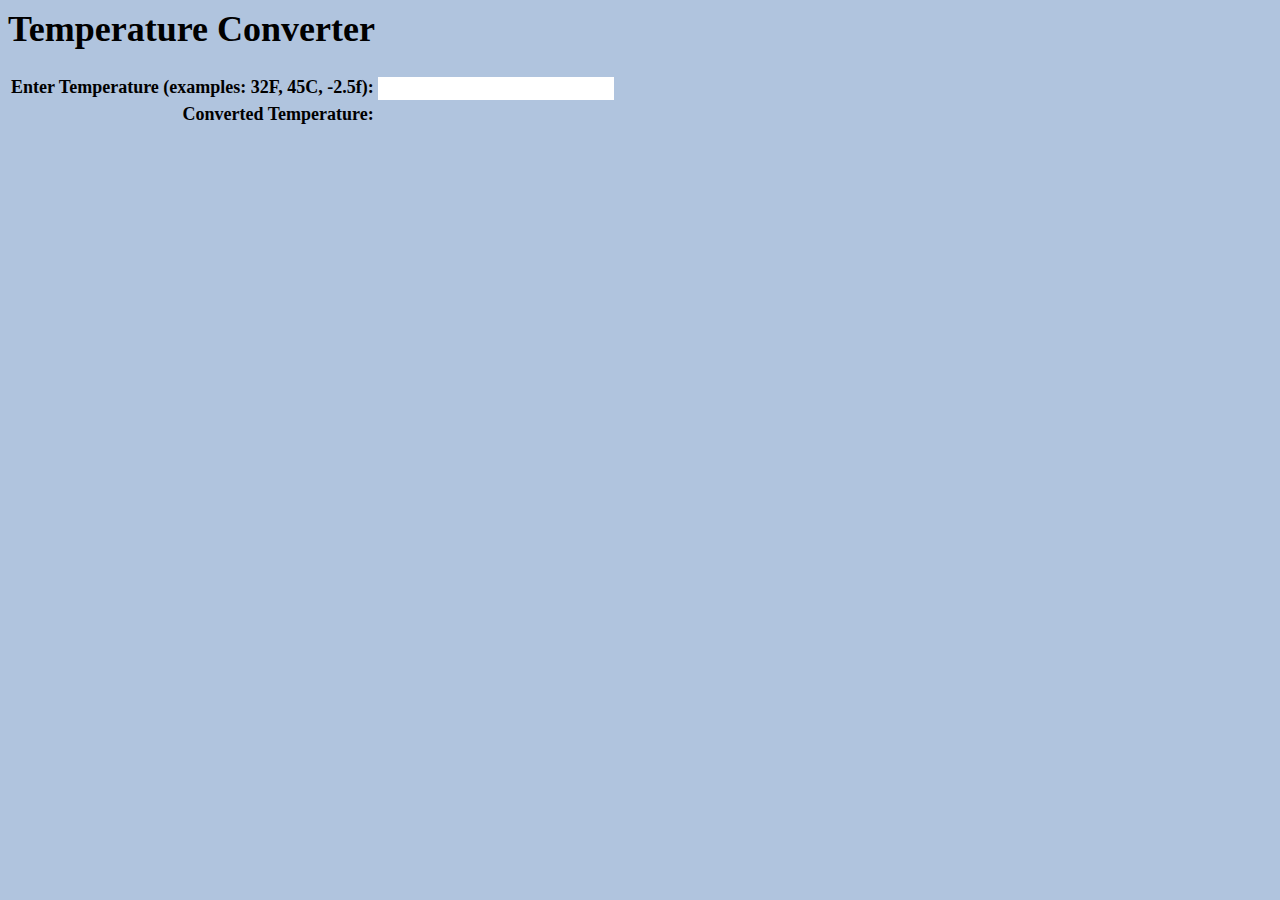
<file: etsii-ull-grado-pl-1-temperature/index.html>
<html>
  <head>
      <meta http-equiv="Content-Type" content="text/html; charset=UTF-8">
      <title>JavaScript Temperature Converter</title>
      <link href="global.css" rel="stylesheet" type="text/css">

     <script type="text/javascript" src="temperature.js"></script>
  </head>
  <body>
    <h1>Temperature Converter</h1>
    <table>
      <tr>
        <th>Enter  Temperature (examples: 32F, 45C, -2.5f):</th>
        <td><input id="original" onchange="calculate();"></td> <!onchange hace que la cajita del input cambie> 
      </tr>
      <tr>
        <th>Converted Temperature:</th>
        <td><span class="output" id="converted"></span></td> <!span no tiene efecto sobre el contenido, servira para algo adicional>
      </tr>
    </table>
  </body>
</html>
</file>
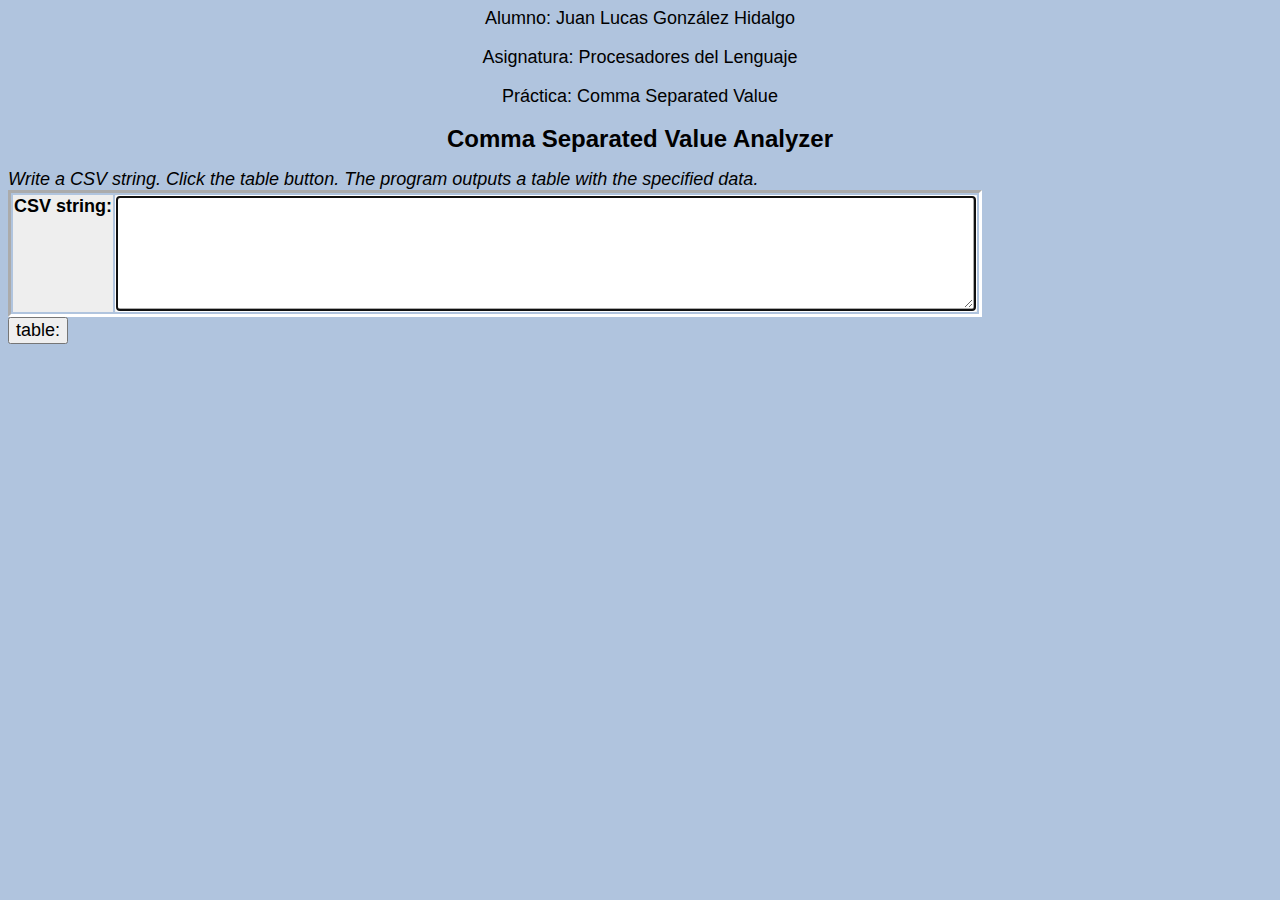
<file: etsii-ull-grado-pl-2-csv/index.html>
<html>
  <head>
     <meta http-equiv="Content-Type" content="text/html; charset=UTF-8">
     <title>CSV Analyzer</title>
     <link href="global.css" rel="stylesheet" type="text/css">

     <script type="text/javascript" src="lib/underscore.js"></script>
     <script type="text/javascript" src="lib/jquery.js"></script>
     <script type="text/javascript" src="csv.js"></script>
  </head>
  <body>
    <p ALIGN=CENTER> Alumno: Juan Lucas González Hidalgo </p>
    <p ALIGN=CENTER> Asignatura: Procesadores del Lenguaje </p>
    <p ALIGN=CENTER> Práctica: Comma Separated Value </p>
    <h1>Comma Separated Value Analyzer</h1>
    <div>
      <i>Write a CSV string. Click the table button. The program outputs a table with the specified data.</i>
    </div>
    <table>
      <tr>
        <th>CSV string:</th> <!-- autofocus attribute is HTML5 -->
        <td><textarea autofocus cols = "80" rows = "5" id="original"></textarea></td> <!--Autofocus HTML5 y hace que el cursor este posicionado en donde queremos. -->
      </tr>
    </table>
    <button type="button">table:</button><br>
    <span class="output" id="finaltable"></span>
  </body>
</html>
</file>
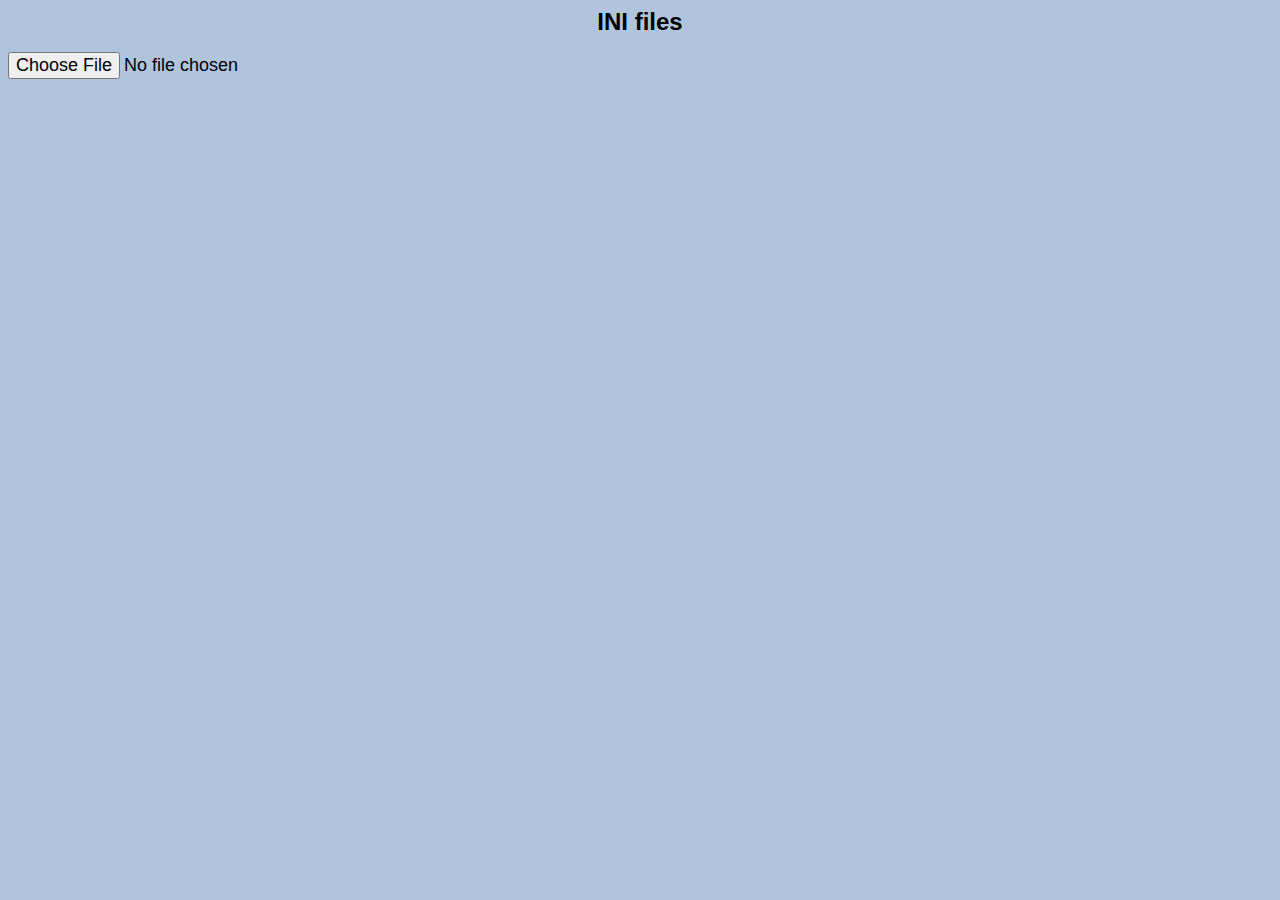
<file: etsii-ull-grado-pl-4-ini/index.html>
<html>
  <head>
     <meta http-equiv="Content-Type" content="text/html; charset=UTF-8">
     <title>INI files</title>
     <link href="global.css" rel="stylesheet" type="text/css">

     <script type="text/javascript" src="lib/underscore.js"></script>
     <script type="text/javascript" src="lib/jquery.js"></script>
     <script type="text/javascript" src="ini.js"></script>
  </head>
  <body>
    <h1>INI files</h1>
    <input type="file" id="fileinput" />  <!-- (fileinput) -->
    <div id="out" class="hidden">
    <table>
      <tr><th>Original</th><th>Tokens</th></tr>
      <tr>
        <td>
          <pre class="input" id="initialinput"></pre>  <!-- Poner nombre del fichero un identificador (initialinput)-->
        </td>
        <td>
          <pre class="output" id="finaloutput"></pre>  <!-- Nombre del fichero de salida, identificador (finaloutput)-->
        </td>
      </tr>
    </table>
    </div>
  </body>
</html>
</file>
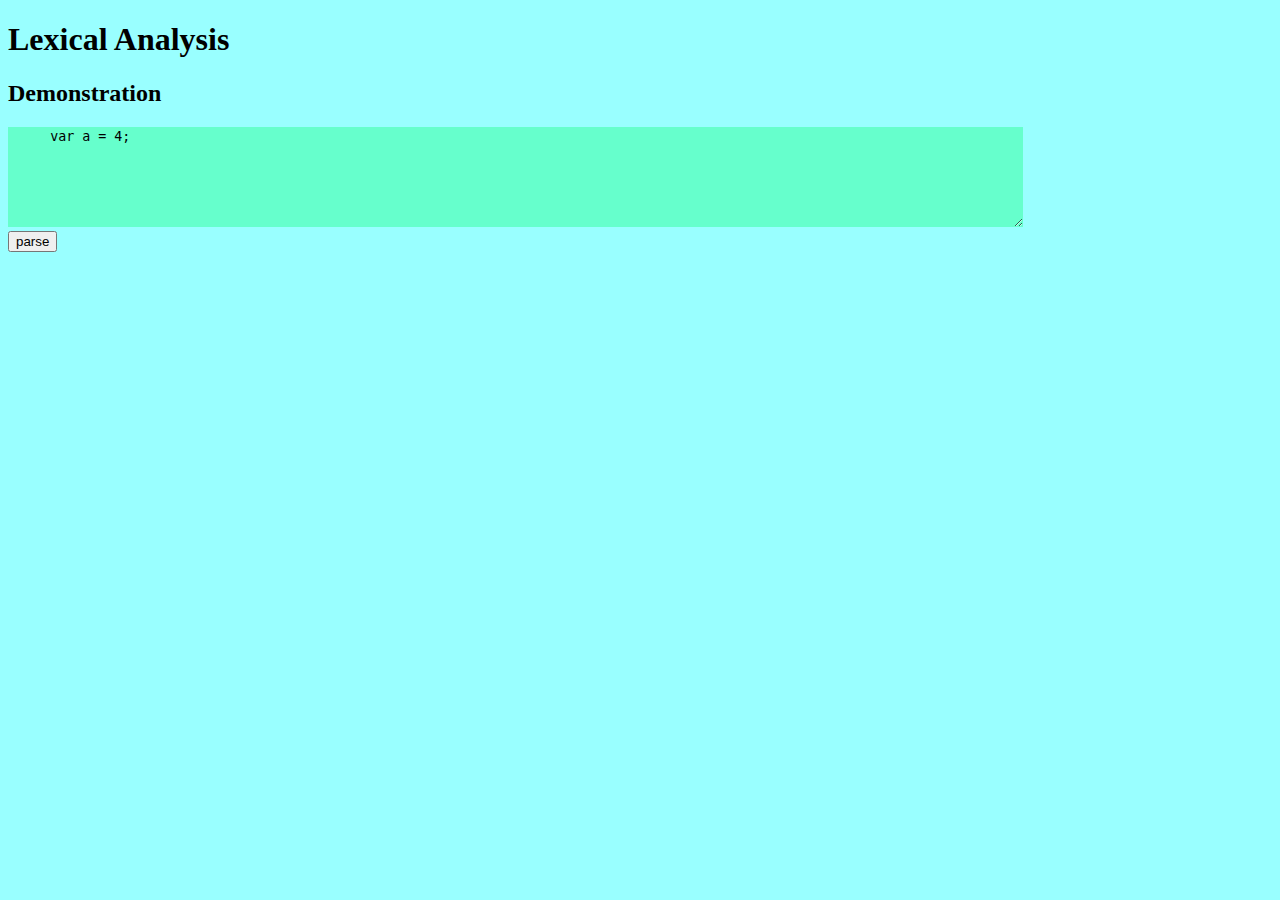
<file: etsii-ull-grado-pl-5-analizadorlexico/index.html>
<!DOCTYPE html>
<html>
<head>
   <title>Top Down Operator Precedence</title>
   <link href="global.css" rel="stylesheet" type="text/css">
   <script src="parse.js"></script>
   <script src="tokens.js"></script>
   <script src="main.js"></script>
</head>
     <! -- var a = "hello"; // initialize a -->
     <! -- var b = (a <= 1)*5; /* initialize b  */ -->
<body>
  <h1>Lexical Analysis</h1>
  <h2>Demonstration</h2>
  <textarea id="INPUT">
     var a = 4;
  </textarea>
  <br>
  <input id="PARSE" value=parse type=button> <!-- PARSE -->
  <pre id="OUTPUT"></pre> <!-- OUTPUT -->
</body>
</html>
</file>
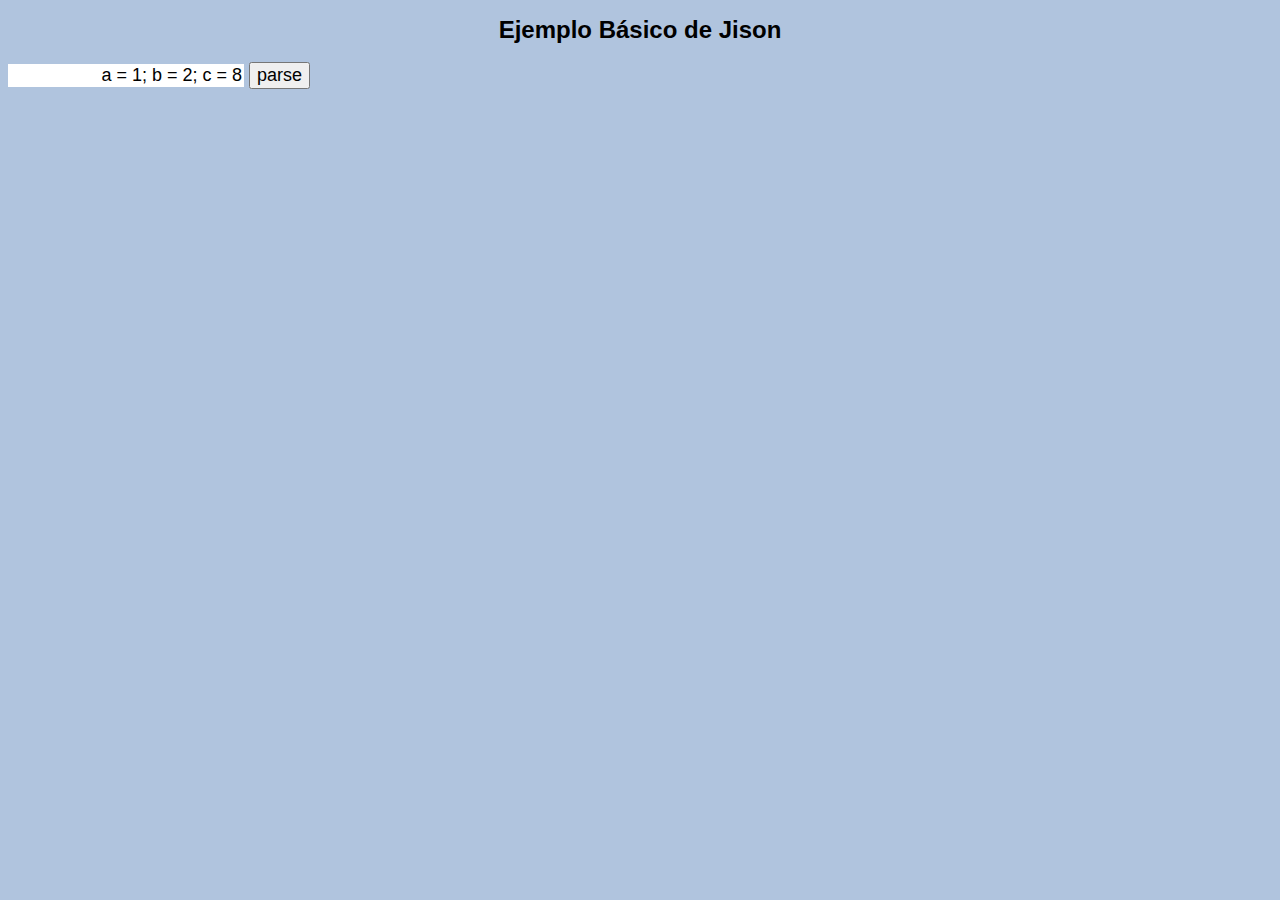
<file: etsii-ull-grado-pl-6-jison-basic2/index.html>
<!DOCTYPE HTML>
<html lang="en">
  <head>
    <meta charset="utf-8">
    <title>Jison</title>
    <link rel="stylesheet" href="global.css" type="text/css" media="screen" charset="utf-8" />
  </head>
  <body>
    <h1>Ejemplo B&aacute;sico de Jison</h1>
    <div id="content">
      <script src="lib/jquery.js"></script> 
      <script src="basic2_lex.js"></script>
      <script src="main.js"></script>
      <p>
        <input type="text" value="a = 1; b = 2; c = 8" /> <button>parse</button> 
        <span id="output"></span> <!-- Output goes here! -->
      </p>
    </div>
  </body>
</html>
</file>
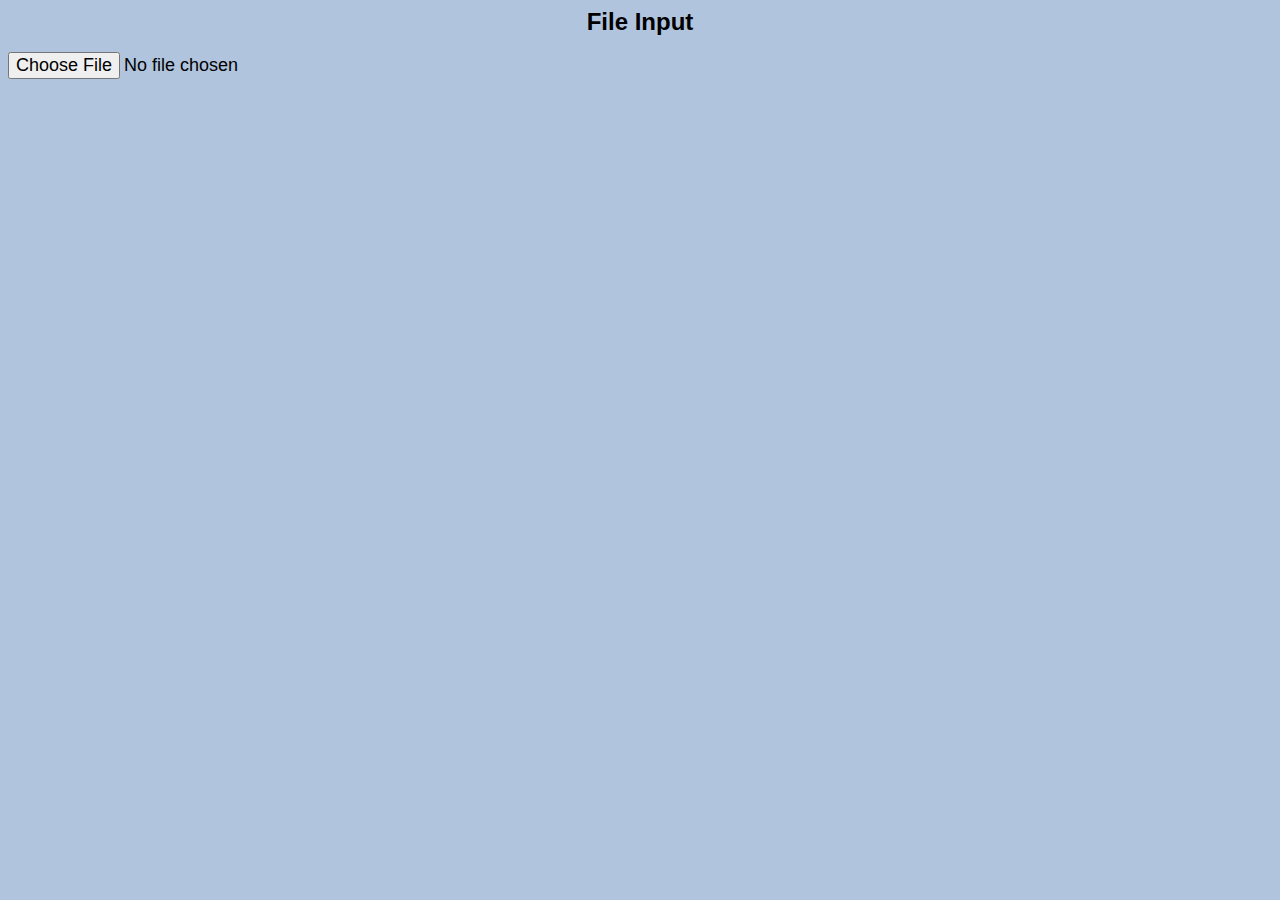
<file: etsii-ull-grado-pl-p3-pr/index.html>
<html>
  <head>
     <meta http-equiv="Content-Type" content="text/html; charset=UTF-8">
     <title>File Input</title>
     <link href="global.css" rel="stylesheet" type="text/css">

     <script type="text/javascript" src="lib/underscore.js"></script>
     <script type="text/javascript" src="lib/jquery.js"></script>
     <script type="text/javascript" src="repeated_words.js"></script>
  </head>
  <body>
    <h1>File Input</h1>
    <input type="file" id="fileinput" />
    <div id="out" class="hidden"> <!-- Los elementos que sean de la clase hidden no se deben ver -->
    <table>
      <tr><th>Original</th><th>Transformed</th></tr>
      <tr>
        <td>
          <pre class="input" id="initialinput"></pre> <!-- Tag pre sirve para mantener el estilo del texto, pj retorno de carros o espacios -->
        </td>
        <td>
          <pre class="output" id="finaloutput"></pre>
        </td>
      </tr>
    </table>
    </div>
  </body>
</html>
</file>
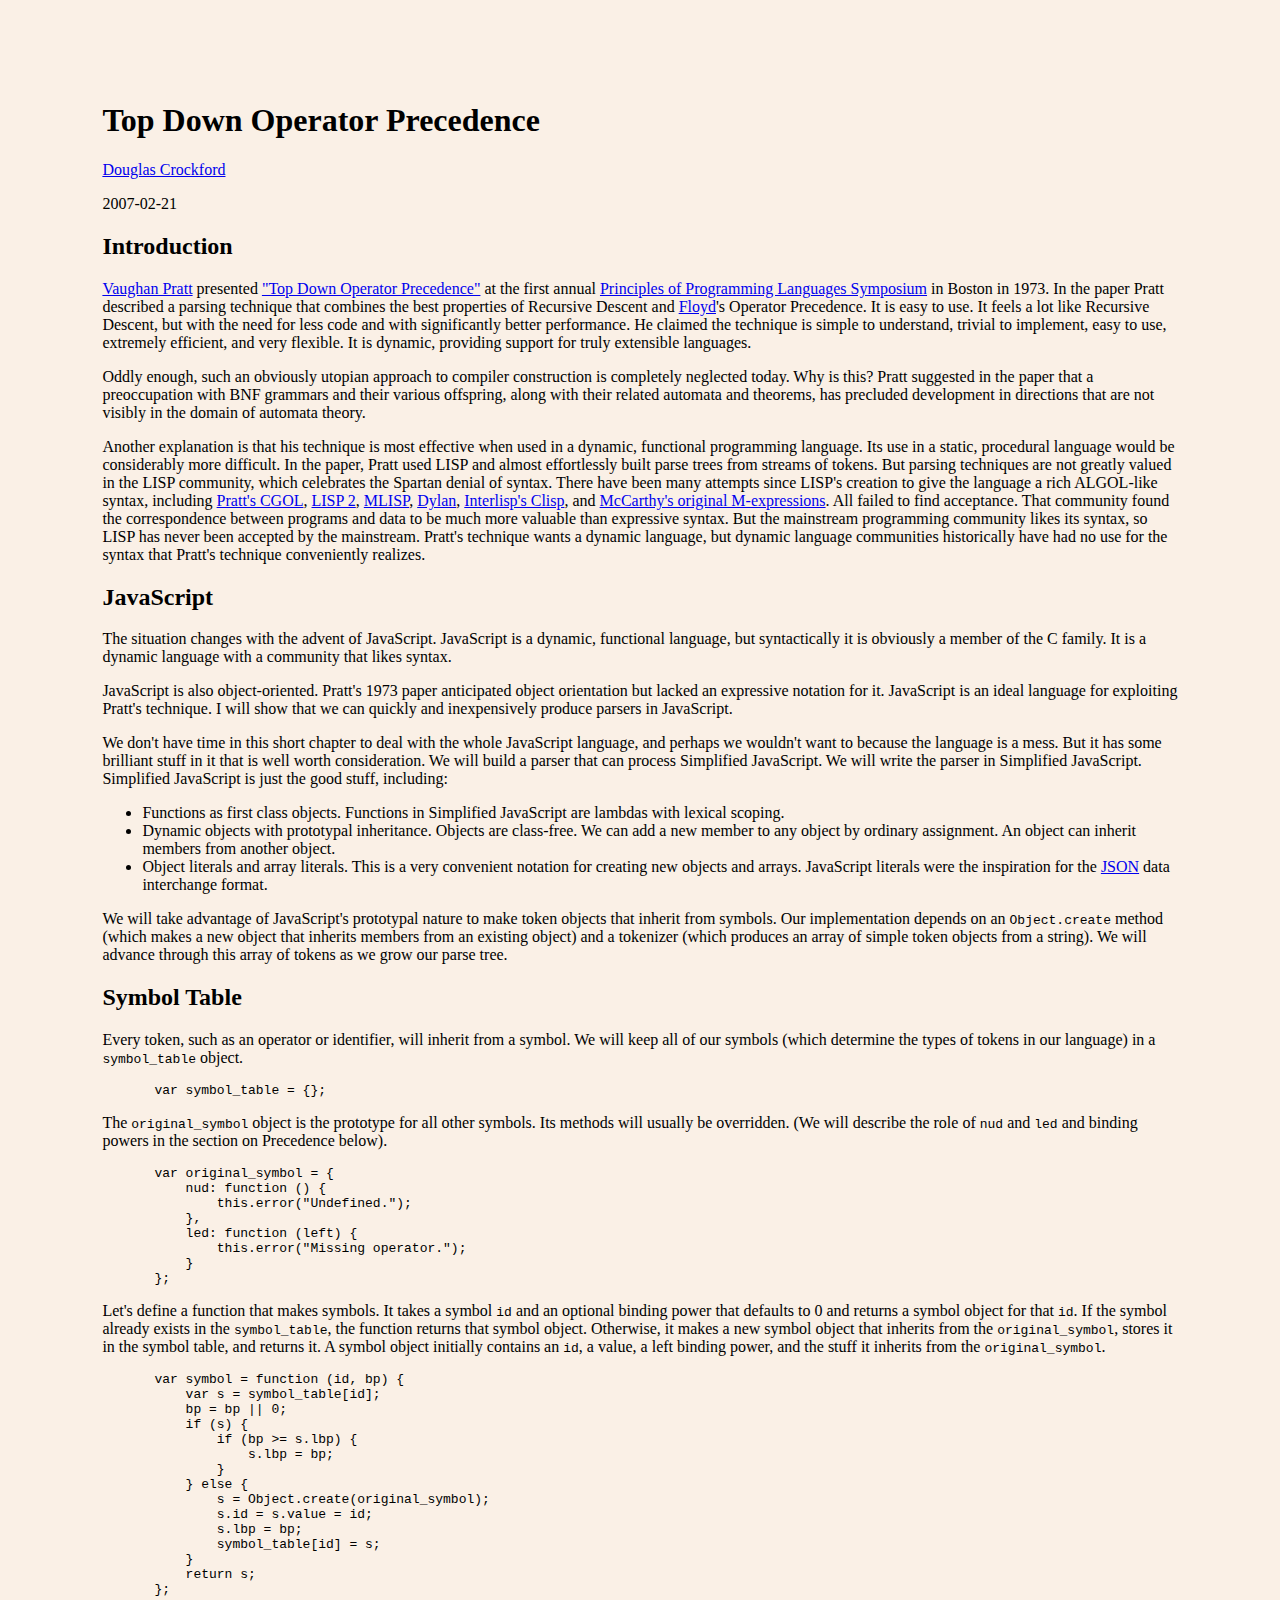
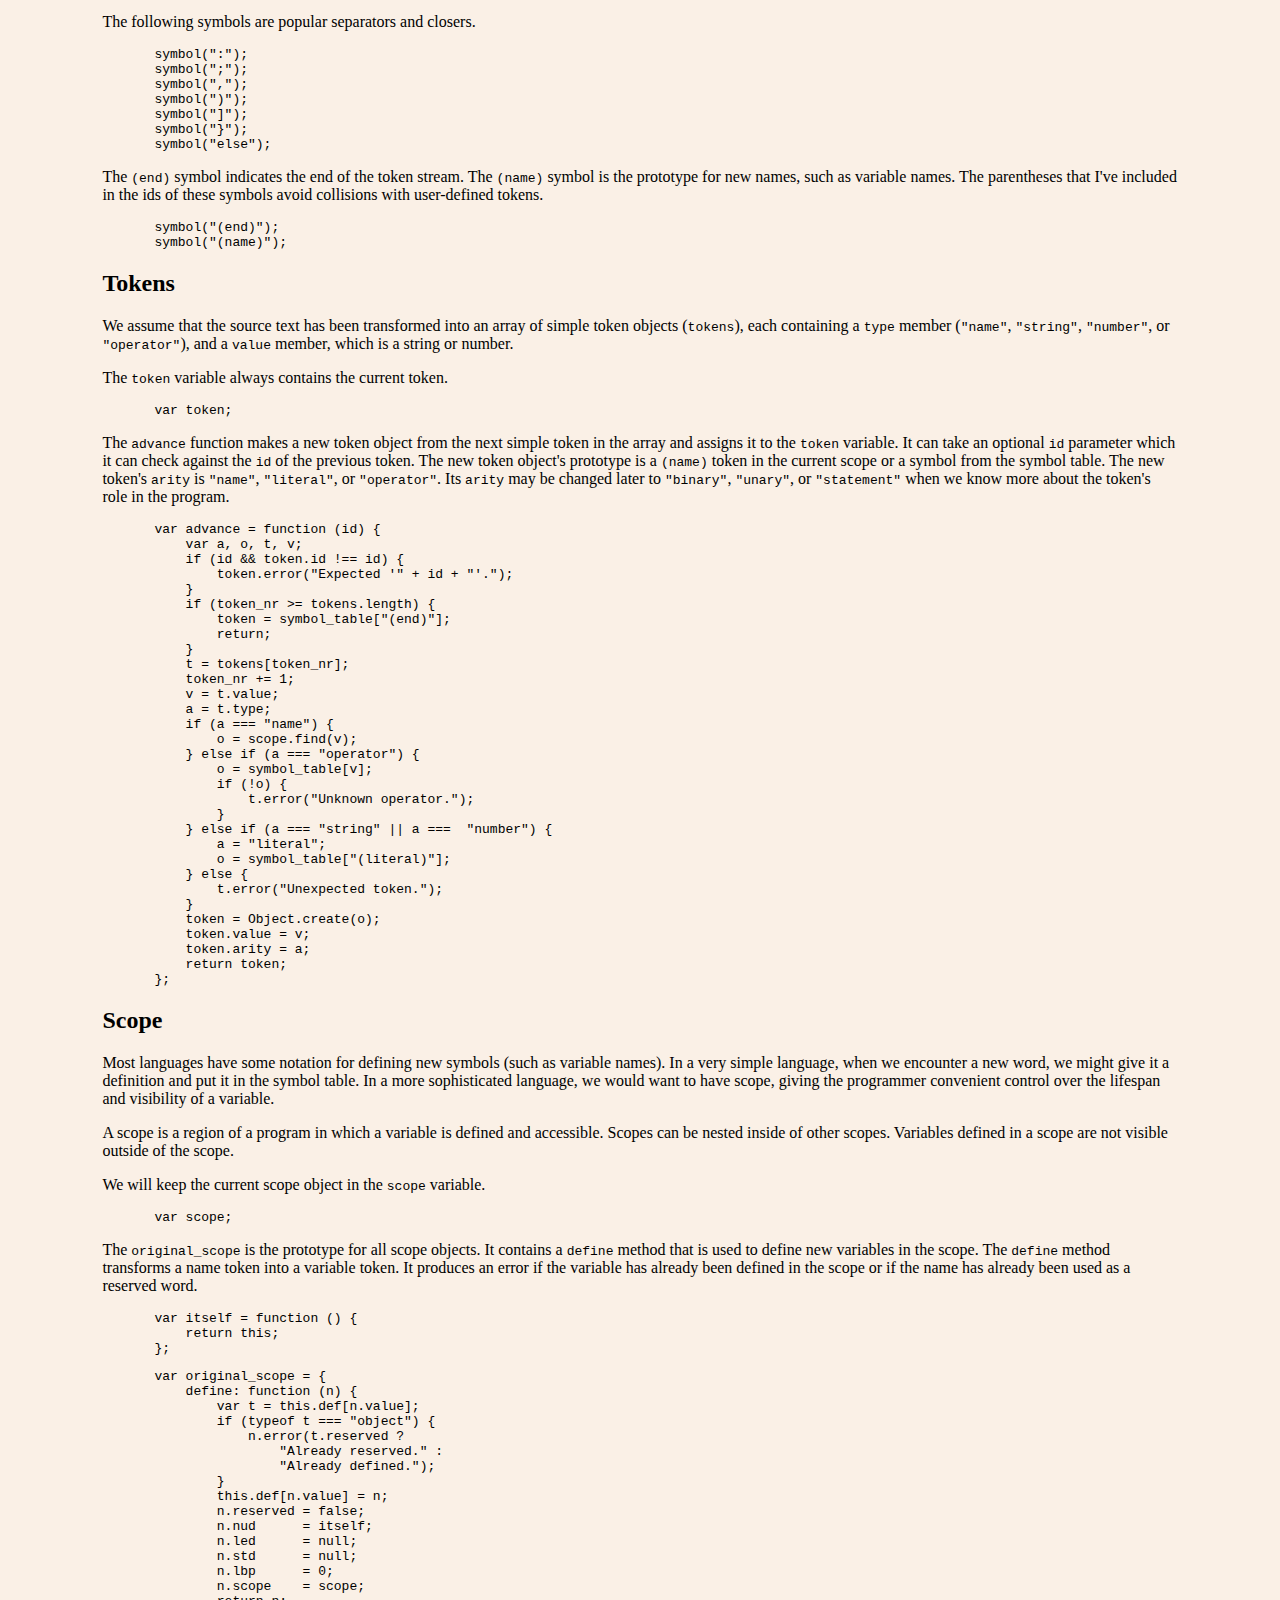
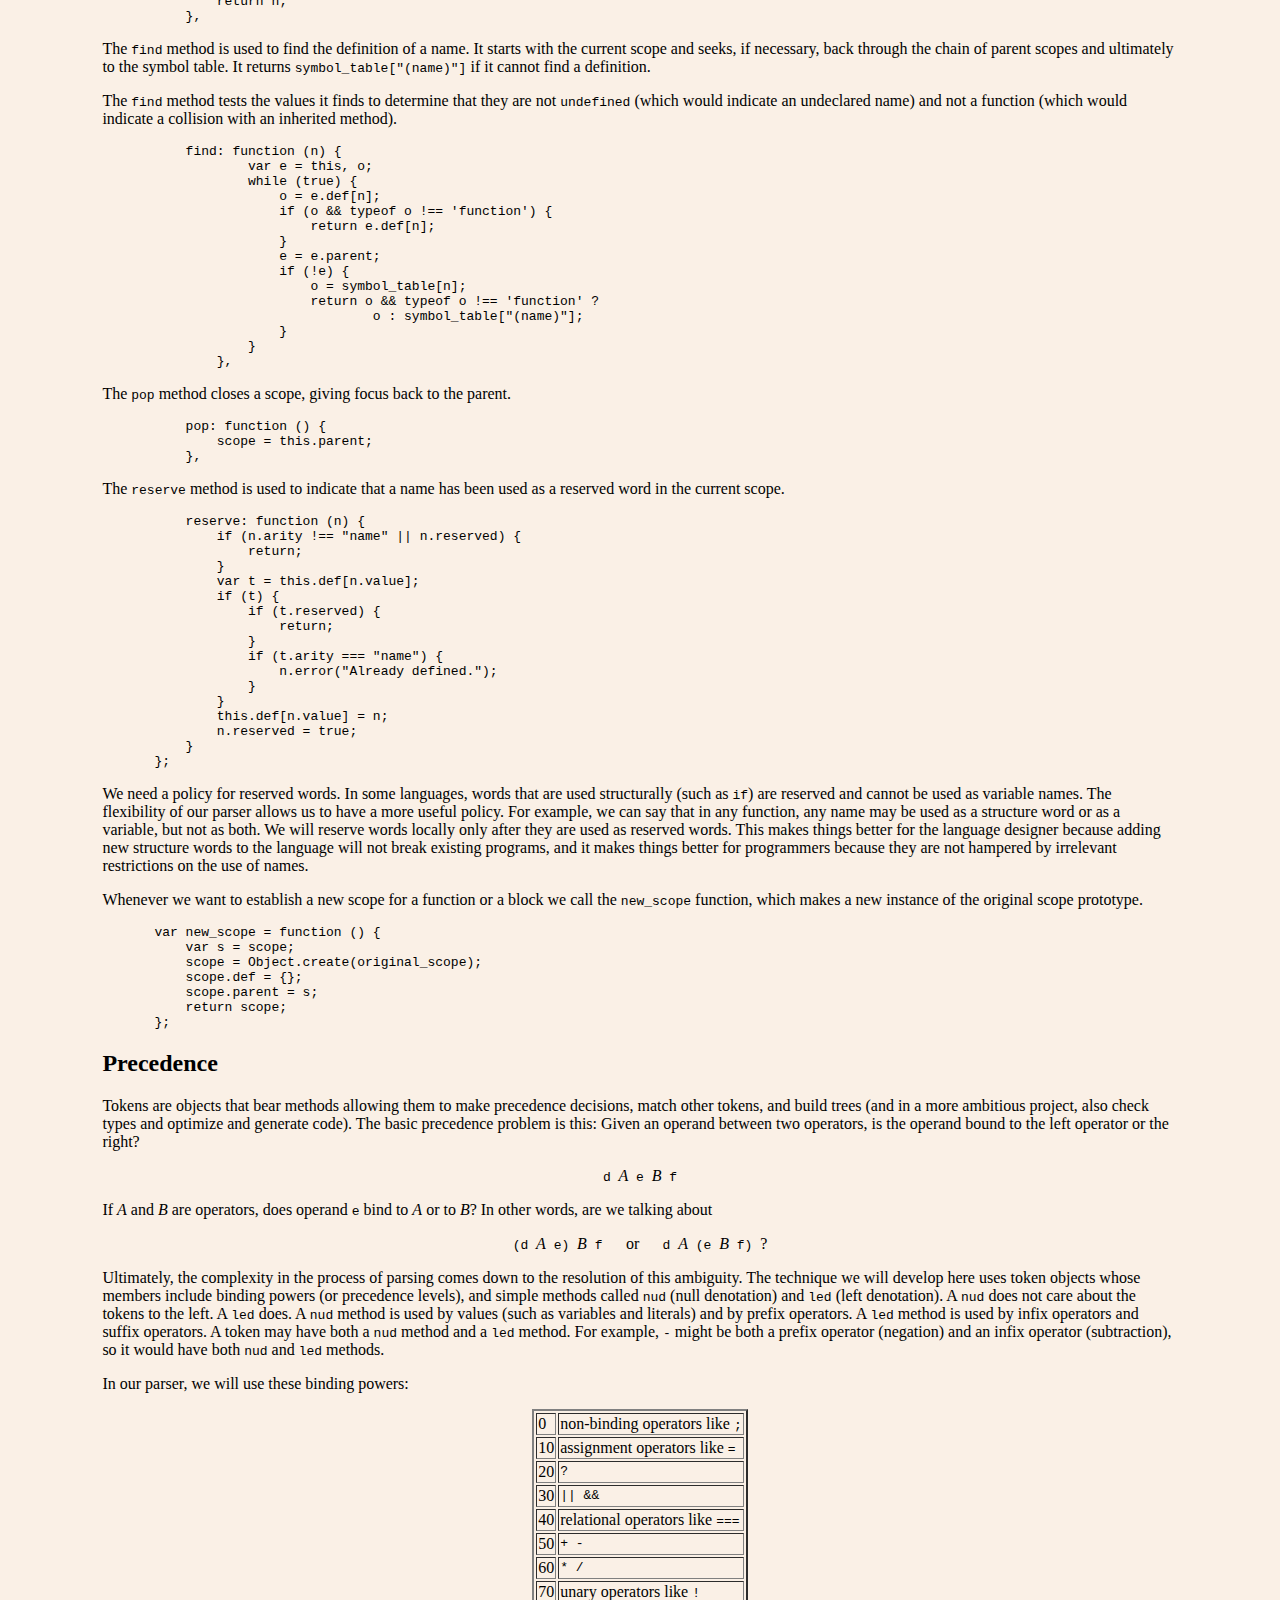
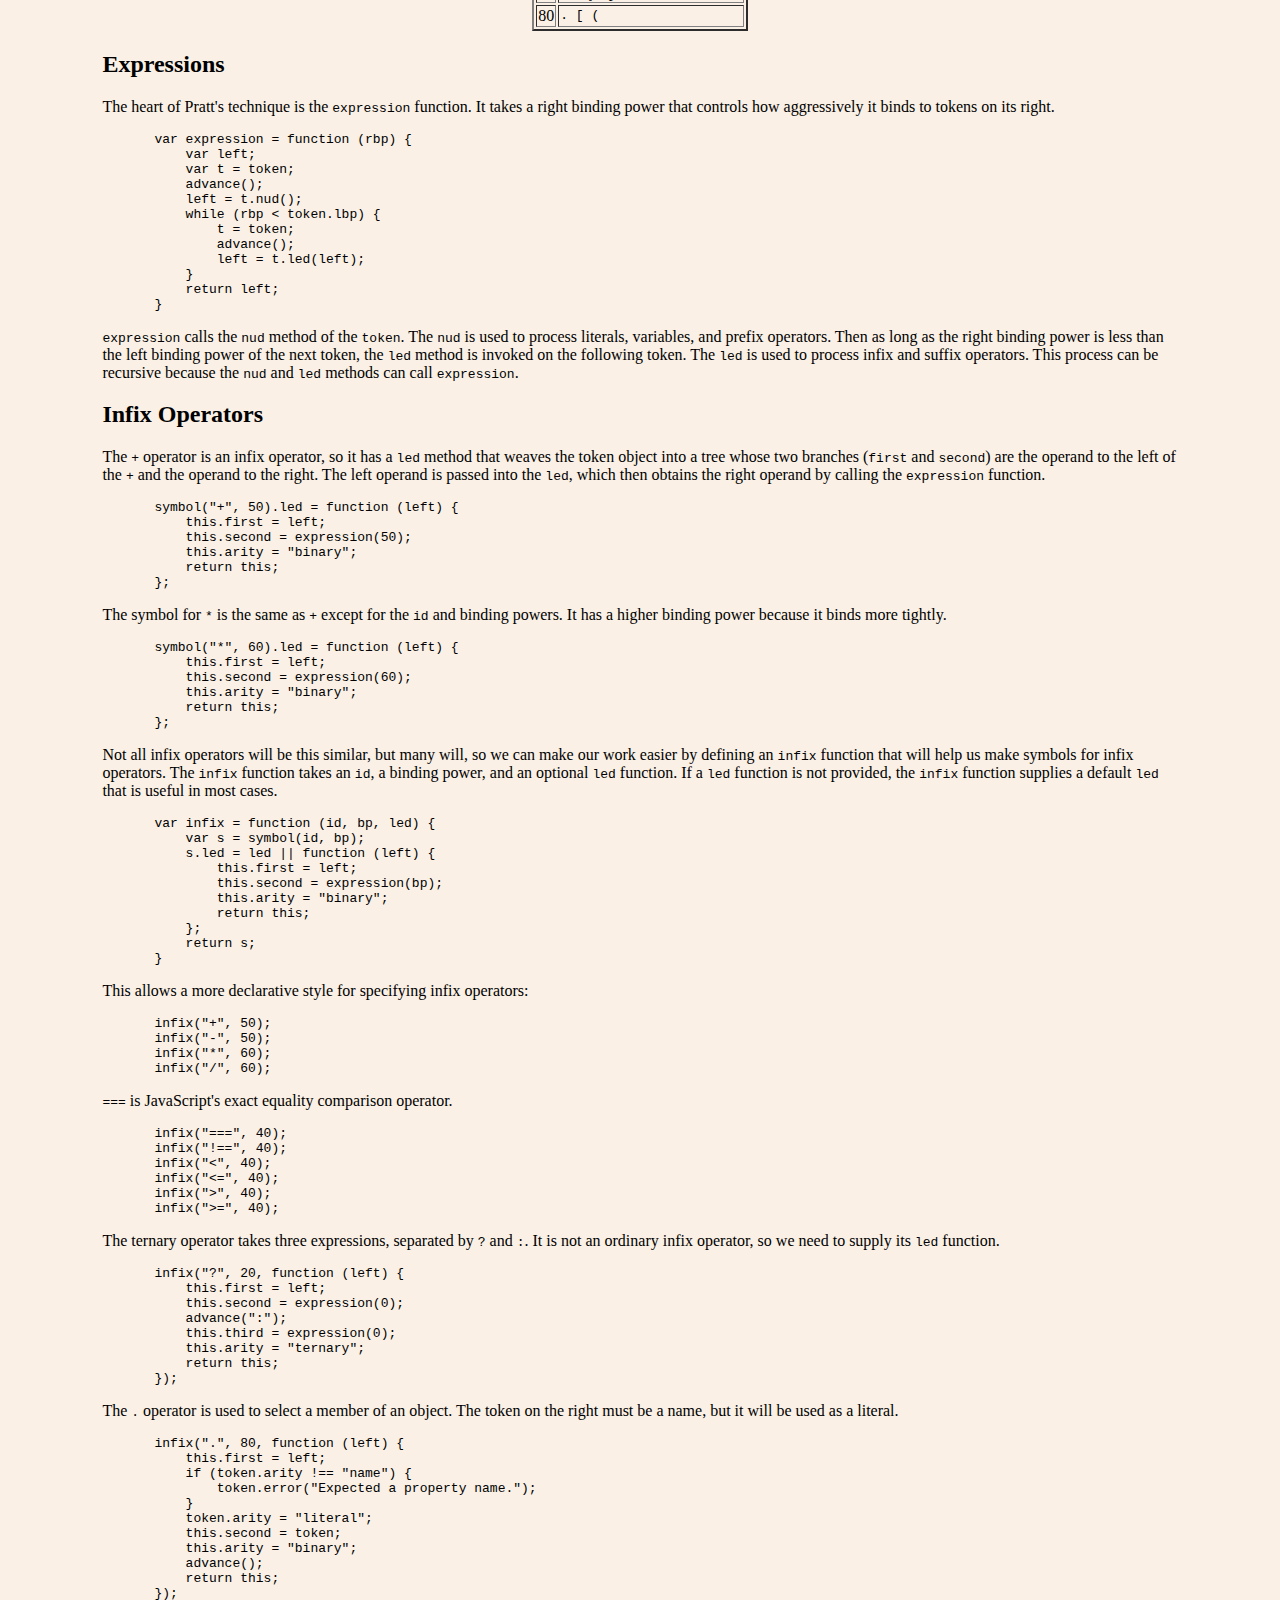
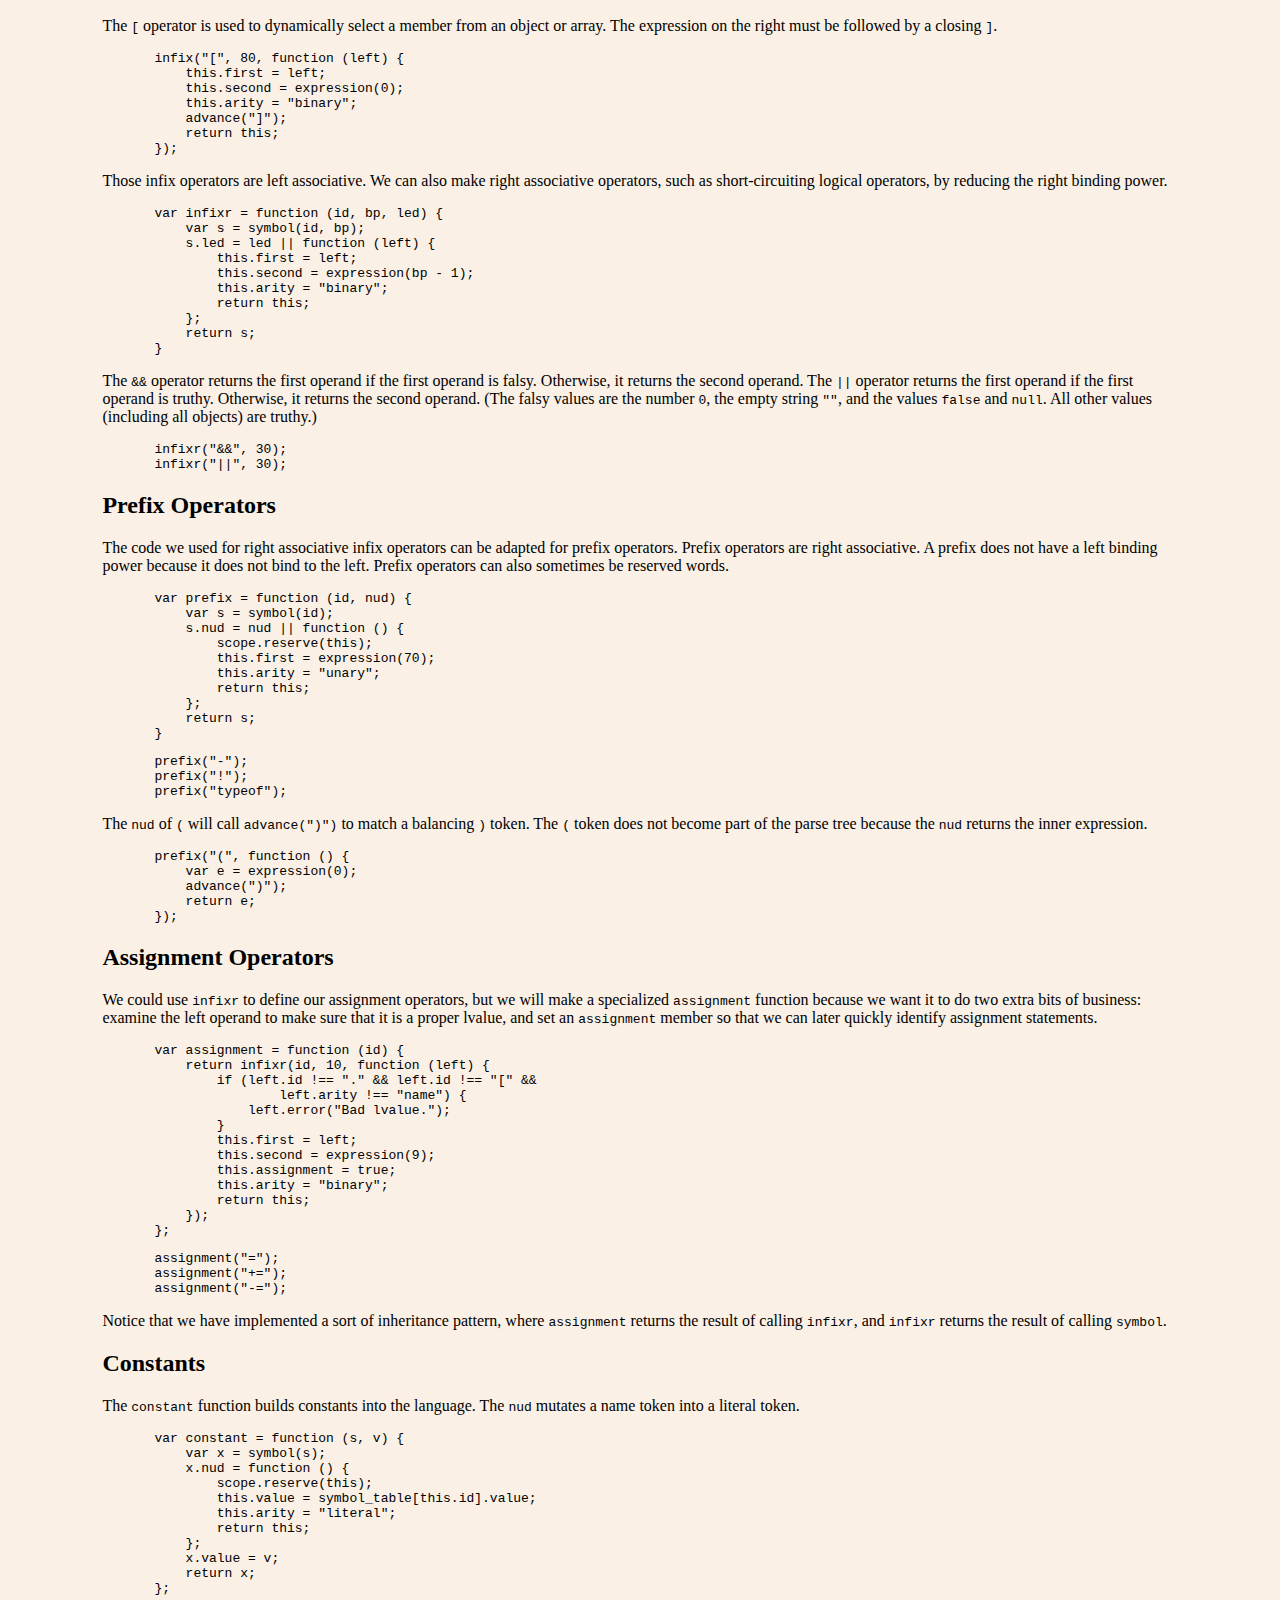
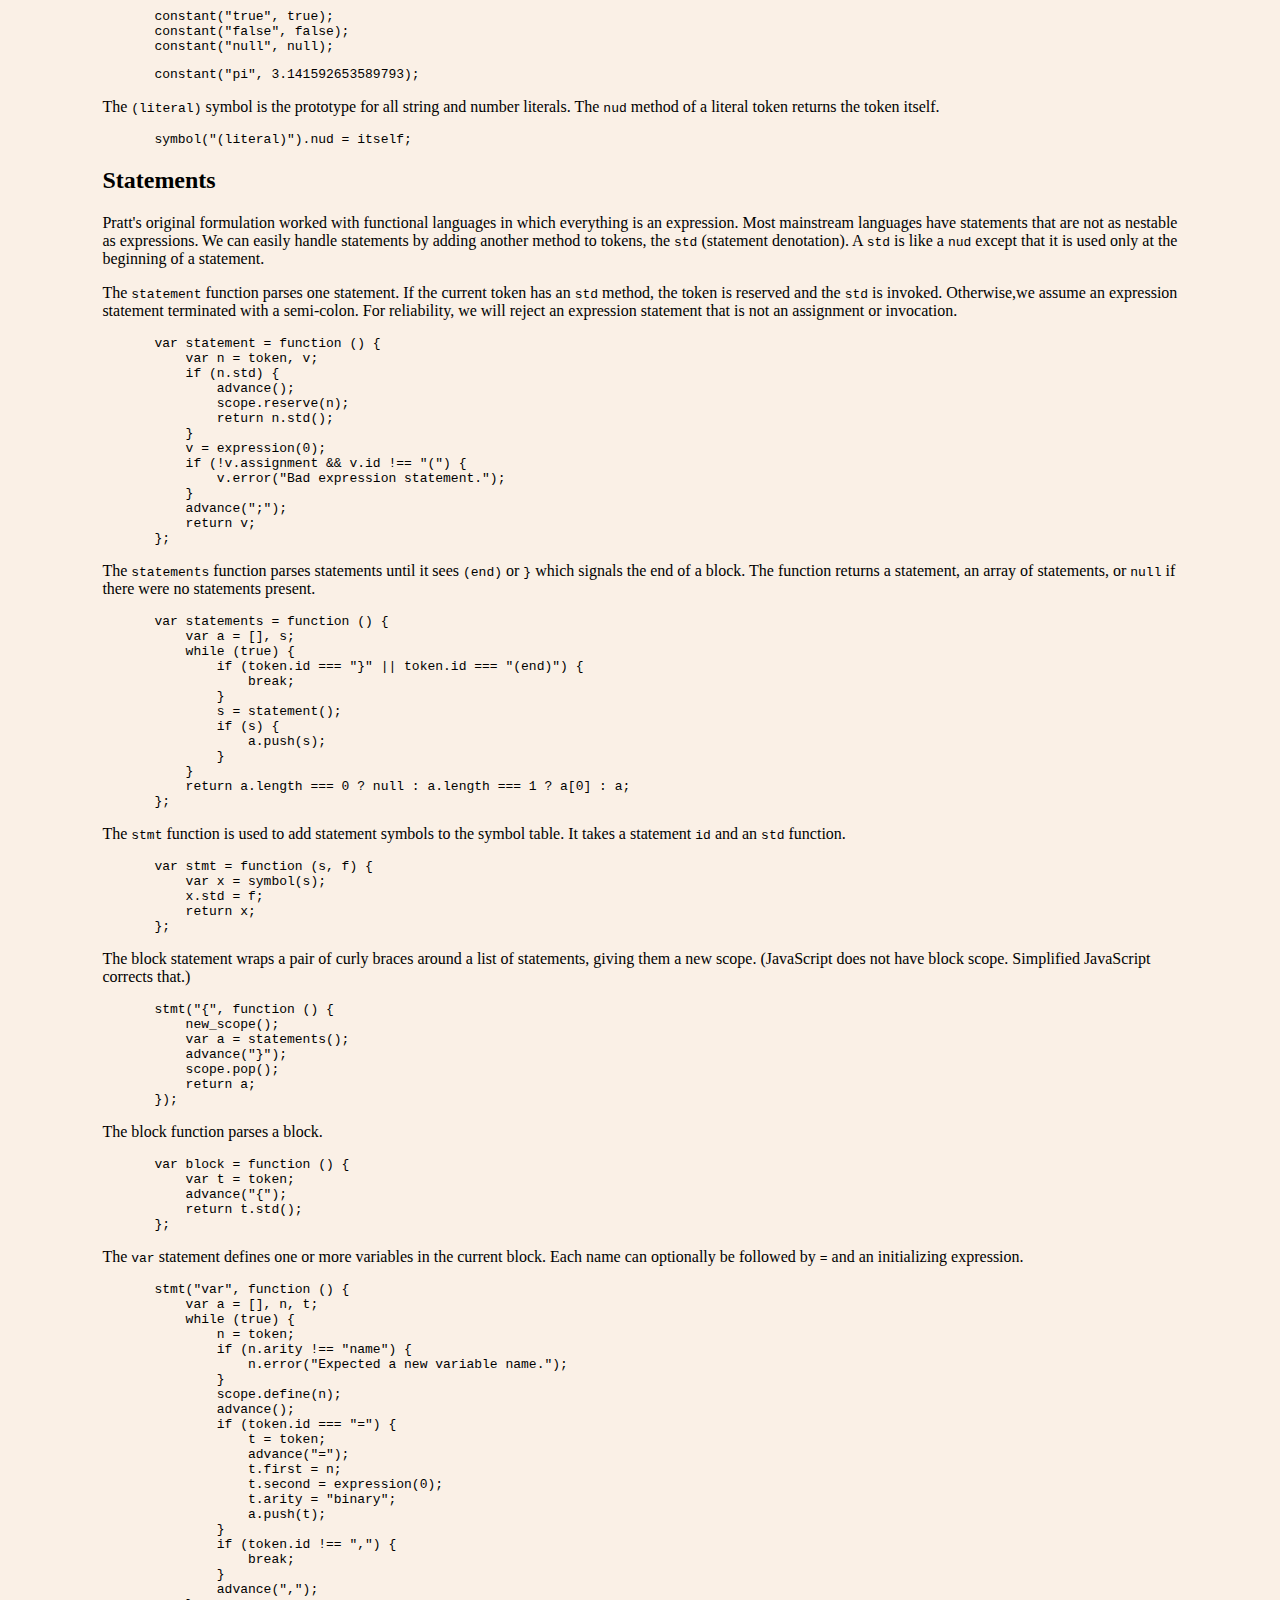
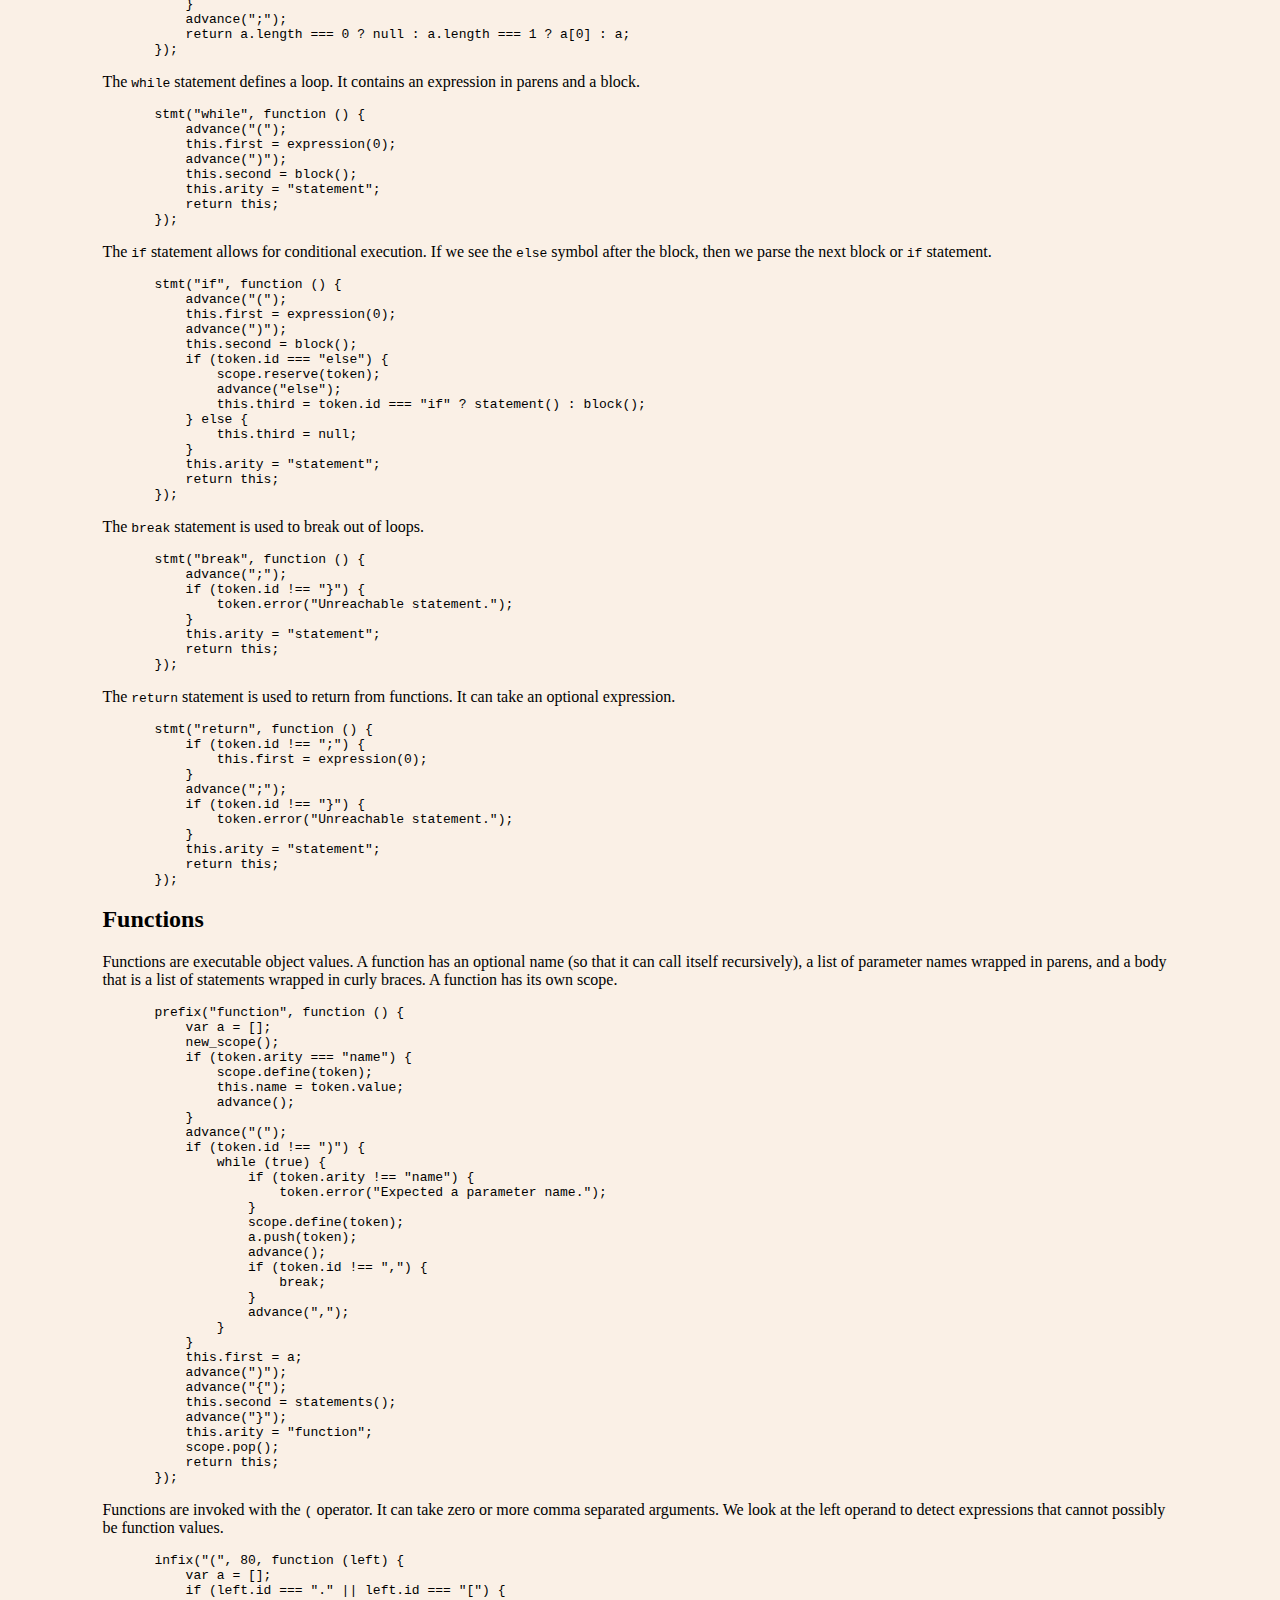
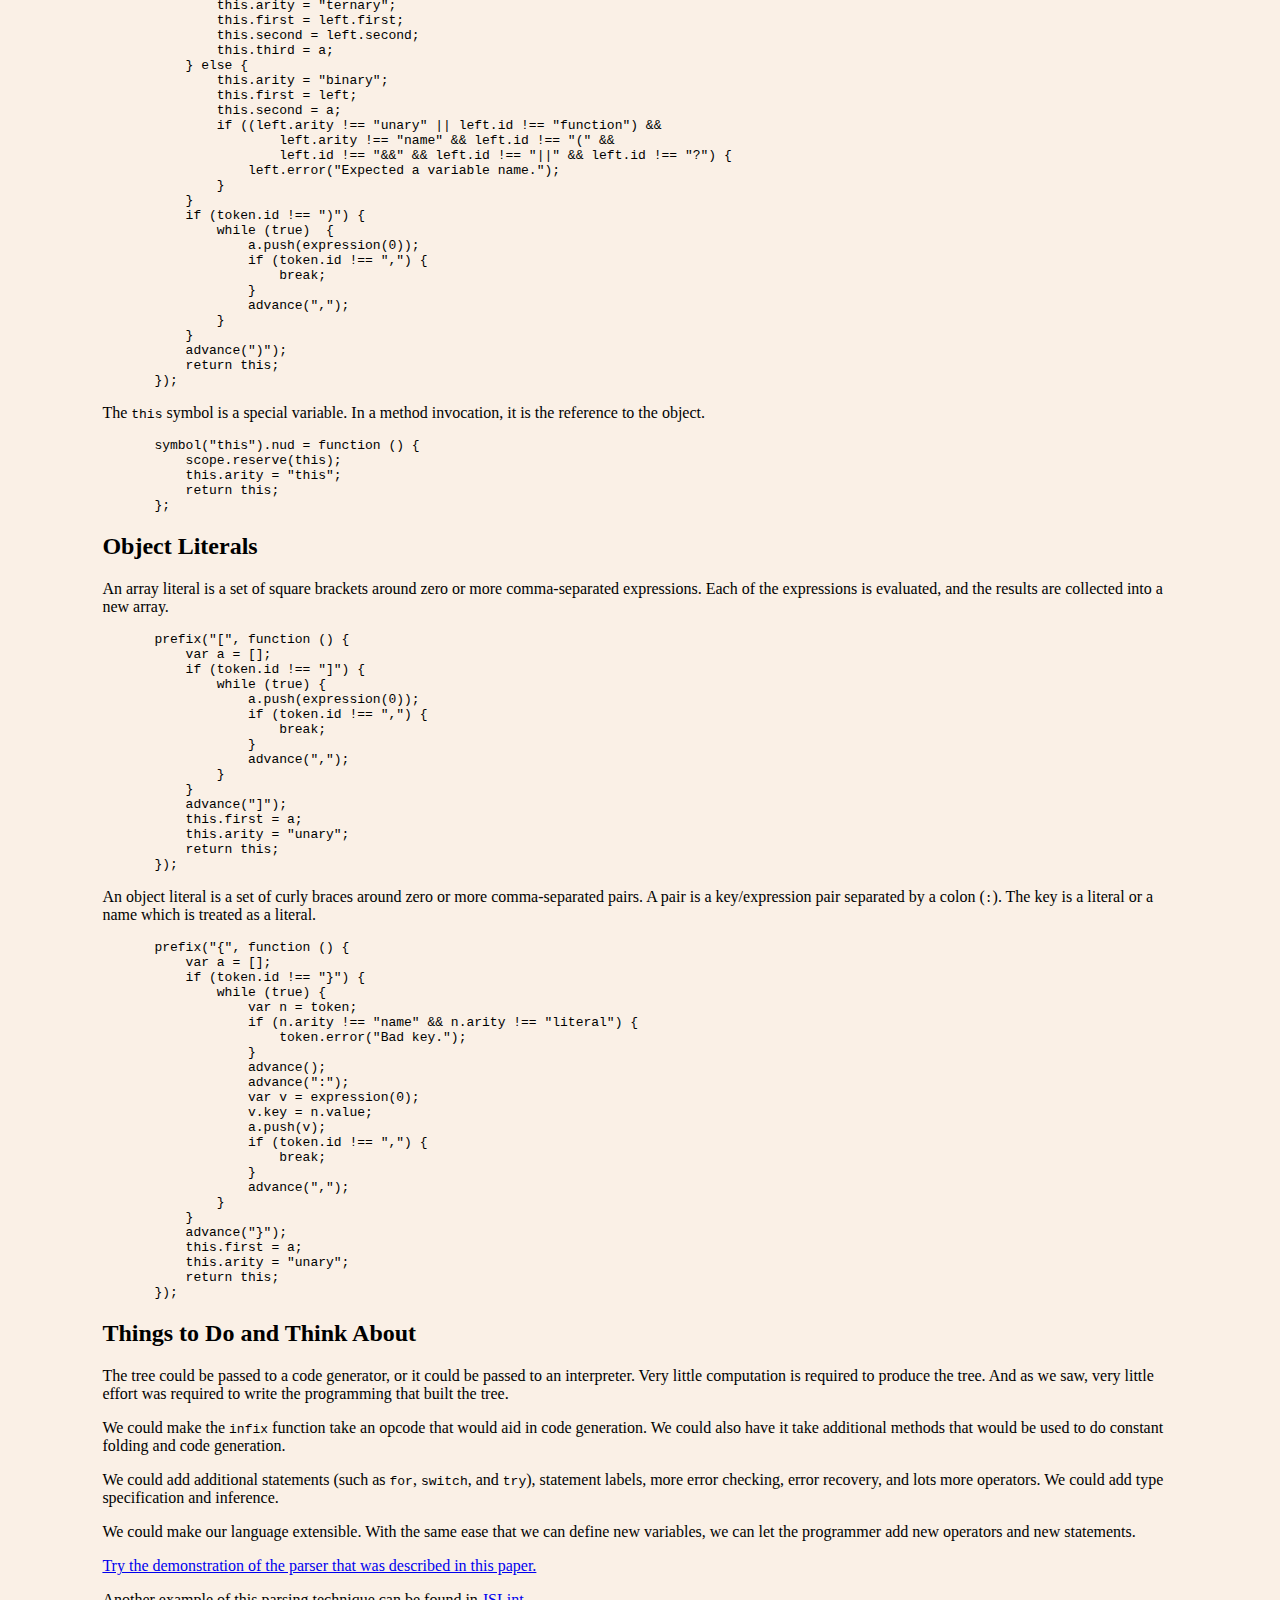
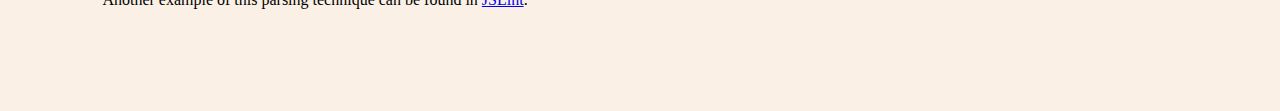
<file: etsii-ull-grado-pl-5-analizadorlexico/tdop.html>
<html><head><title>Top Down Operator Precedence</title>
<style>
pre {margin-left: 4em; margin-right: 4em;}
</style></head><body bgcolor="linen" style="margin: 8%;">
<h1>Top Down Operator Precedence</h1>

<p><a href="http://www.crockford.com/">Douglas Crockford</a></p>

<p>2007-02-21</p>
<h2>Introduction</h2>

<p><a href="http://boole.stanford.edu/pratt.html">Vaughan Pratt</a> presented
  <a href="http://portal.acm.org/citation.cfm?id=512931">"Top Down Operator
  Precedence"</a> at the first annual <a href="http://www.acm.org/sigs/sigplan/popl.htm">Principles
  of Programming Languages Symposium</a> in Boston in 1973. In the paper
  Pratt described a parsing technique that combines the best properties
  of Recursive Descent and <a href="http://sigact.acm.org/floyd/">Floyd</a>'s
  Operator Precedence. It is easy to use. It feels a lot like Recursive
  Descent, but with the need for less code and with significantly better
  performance. He claimed the technique is simple to understand, trivial
  to implement, easy to use, extremely efficient, and very flexible. It
  is dynamic, providing support for truly extensible languages. </p>
<p>Oddly enough, such an obviously utopian approach to compiler construction
  is completely neglected today. Why is this? Pratt suggested in the paper
  that a preoccupation with BNF grammars and their various offspring, along
  with their related automata and theorems, has precluded development in
  directions that are not visibly in the domain of automata theory.</p>

<p>Another explanation is that his technique is most effective when used
  in a dynamic, functional programming language. Its use in a static, procedural
  language would be considerably more difficult. In the paper, Pratt used
  LISP and almost effortlessly built parse trees from streams of tokens.
  But parsing techniques are not greatly valued in the LISP community, which
  celebrates the Spartan denial of syntax. There have been many attempts
  since LISP's creation to give the language a rich ALGOL-like syntax, including
  <a href="http://zane.brouhaha.com/%7Ehealyzh/doc/cgol.doc.txt">Pratt's
  CGOL</a>, <a href="http://community.computerhistory.org/scc/projects/LISP/index.html#LISP_2_">LISP
  2</a>, <a href="ftp://reports.stanford.edu/pub/cstr/reports/cs/tr/68/92/CS-TR-68-92.pdf">MLISP</a>,
  <a href="http://www.opendylan.org/">Dylan</a>, <a href="http://community.computerhistory.org/scc/projects/LISP/interlisp/Teitelman-3IJCAI.pdf">Interlisp's
  Clisp</a>, and <a href="http://www-formal.stanford.edu/jmc/history/lisp/lisp.html">McCarthy's
  original M-expressions</a>. All failed to find acceptance. That community
  found the correspondence between programs and data to be much more valuable
  than expressive syntax. But the mainstream programming community likes
  its syntax, so LISP has never been accepted by the mainstream. Pratt's
  technique wants a dynamic language, but dynamic language communities historically
  have had no use for the syntax that Pratt's technique conveniently realizes.</p>

<h2>JavaScript</h2>

<p>The situation changes with the advent of JavaScript.
JavaScript is a dynamic, functional language, but syntactically it is obviously
a member of the C family. It is a dynamic language with a community that likes
syntax.</p>

<p>JavaScript is also object-oriented. Pratt's 1973 paper anticipated object orientation
  but lacked an expressive notation for it. JavaScript is an ideal
  language for exploiting Pratt's technique. I will show that we can quickly
  and inexpensively produce parsers in JavaScript.</p>

<p>We don't have time in this short chapter to deal with the whole JavaScript
  language, and perhaps we wouldn't want to because the language is a mess.
  But it has some brilliant stuff in it that is well worth consideration.
  We will build a parser that can process Simplified JavaScript. We will
  write the parser in Simplified JavaScript. Simplified JavaScript is just
  the good stuff, including:</p>

<ul>
  <li>Functions as first class objects. Functions in Simplified JavaScript
    are lambdas with lexical scoping.</li>
 <li>Dynamic objects with prototypal inheritance. Objects are
     class-free. We can add a new member to any object by ordinary assignment.
     An object can inherit members from another object.</li>
 <li>Object literals and array literals. This is a very convenient notation for
     creating new objects and arrays. JavaScript literals were the inspiration
     for the <a href="http://www.json.org/">JSON</a> data interchange format.</li>
</ul>

<p>We will take advantage of JavaScript's prototypal nature to make token
  objects that inherit from symbols. Our implementation depends on an <code>Object.create</code>
  method (which makes a new object that inherits members from an existing
  object) and a tokenizer (which produces an array of simple token objects
  from a string). We will advance through this array of tokens as we grow
  our parse tree. </p>
<h2>Symbol Table</h2>

<p>Every token, such as an operator or identifier, will inherit from a symbol.
  We will keep all of our symbols (which determine the types of tokens in
  our language) in a <code>symbol_table</code> object.</p>

<pre>var symbol_table = {};</pre>
<p>The <code>original_symbol</code> object is the prototype for all other
  symbols. Its methods will usually be overridden. (We will describe the
  role of <code>nud</code> and <code>led</code> and binding powers in the
  section on Precedence below). </p>
<pre>var original_symbol = {
    nud: function () {
        this.error("Undefined.");
    },
    led: function (left) {
        this.error("Missing operator.");
    }
};</pre>

<p>Let's define a function that makes symbols. It takes a symbol <code>id</code>
  and an optional binding power that defaults to 0 and returns a symbol
  object for that <code>id</code>. If the symbol already exists in the <code>symbol_table</code>,
  the function returns that symbol object. Otherwise, it makes a new symbol
  object that inherits from the <code>original_symbol</code>, stores it
  in the symbol table, and returns it. A symbol object initially contains
  an <code>id</code>, a value, a left binding power, and the stuff it inherits
  from the <code>original_symbol</code>. </p>

<pre>var symbol = function (id, bp) {
    var s = symbol_table[id];
    bp = bp || 0;
    if (s) {
        if (bp &gt;= s.lbp) {
            s.lbp = bp;
        }
    } else {
        s = Object.create(original_symbol);
        s.id = s.value = id;
        s.lbp = bp;
        symbol_table[id] = s;
    }
    return s;
};</pre>

<p>The following symbols are popular separators and closers.</p>
<pre>symbol(":");
symbol(";");
symbol(",");
symbol(")");
symbol("]");
symbol("}");
symbol("else");</pre>

<p>The <code>(end)</code> symbol indicates the end of the token stream.
  The <code>(name)</code> symbol is the prototype for new names, such as
  variable names. The parentheses that I've included in the ids of these
  symbols avoid collisions with user-defined tokens.</p>

<pre>symbol("(end)");
symbol("(name)");</pre>

<h2>Tokens</h2>

<p>We assume that the source text has been transformed into an array of
  simple token objects (<code>tokens</code>), each containing a <code>type</code>
  member (<code>"name"</code>, <code>"string"</code>, <code>"number"</code>,
  or <code>"operator"</code>), and a <code>value</code> member, which is
  a string or number.</p>

<p>The <code>token</code> variable always contains the current token.</p>

<pre>var token;</pre>

<p>The <code>advance</code> function makes a new token object from the next
  simple token in the array and assigns it to the <code> token</code> variable.
  It can take an optional <code>id</code> parameter which it can check against
  the <code>id</code> of the previous token. The new token object's prototype
  is a <code>(name)</code> token in the current scope or a symbol from the
  symbol table. The new token's <code>arity</code> is <code>"name"</code>,
  <code>"literal"</code>, or <code>"operator"</code>. Its <code>arity</code>
  may be changed later to <code>"binary"</code>, <code>"unary"</code>, or
  <code>"statement"</code> when we know more about the token's role in the
  program.</p>

<pre>var advance = function (id) {
    var a, o, t, v;
    if (id &amp;&amp; token.id !== id) {
        token.error("Expected '" + id + "'.");
    }
    if (token_nr &gt;= tokens.length) {
        token = symbol_table["(end)"];
        return;
    }
    t = tokens[token_nr];
    token_nr += 1;
    v = t.value;
    a = t.type;
    if (a === "name") {
        o = scope.find(v);
    } else if (a === "operator") {
        o = symbol_table[v];
        if (!o) {
            t.error("Unknown operator.");
        }
    } else if (a === "string" || a ===  &quot;number") {
        a = "literal";
        o = symbol_table["(literal)"];
    } else {
        t.error("Unexpected token.");
    }
    token = Object.create(o);
    token.value = v;
    token.arity = a;
    return token;
};</pre>

<h2 id="scope">Scope</h2>

<p>Most languages have some notation for defining new symbols (such as variable
  names). In a very simple language, when we encounter a new word, we might
  give it a definition and put it in the symbol table. In a more sophisticated
  language, we would want to have scope, giving the programmer convenient
  control over the lifespan and visibility of a variable. </p>

<p>A scope is a region of a program in which a variable is defined and
accessible. Scopes can be nested inside of other scopes. Variables
defined in a scope are not visible outside of the scope.</p>

<p>We will keep the current scope object in the <code>scope</code> variable. </p>
<pre>var scope;</pre>
<p>The <code>original_scope</code> is the prototype for all scope objects. It
  contains a <code>define</code> method that is used to define new variables
  in the scope. The <code>define</code> method transforms a name token into a
  variable token. It produces an error if the variable has already been defined
  in the scope or if the name has already been used as a reserved word.</p>

<pre>var itself = function () {
    return this;
};</pre>

<pre>var original_scope = {
    define: function (n) {
        var t = this.def[n.value];
        if (typeof t === "object") {
            n.error(t.reserved ?
                "Already reserved." :
                "Already defined.");
        }
        this.def[n.value] = n;
        n.reserved = false;
        n.nud      = itself;
        n.led      = null;
        n.std      = null;
        n.lbp      = 0;
        n.scope    = scope;
        return n;
    },</pre>

<p>The <code>find</code> method is used to find the definition of a name.
  It starts with the current scope and seeks, if necessary, back through
  the chain of parent scopes and ultimately to the symbol table. It returns
  <code>symbol_table["(name)&quot;]</code> if it cannot find a definition.</p>
<p>The <code>find</code> method tests the values it finds to determine that
they are not <code>undefined</code> (which would indicate an undeclared name)
and not a function (which would indicate a collision with an inherited method).</p>

<pre>    find: function (n) {
            var e = this, o;
            while (true) {
                o = e.def[n];
                if (o && typeof o !== 'function') {
                    return e.def[n];
                }
                e = e.parent;
                if (!e) {
                    o = symbol_table[n];
                    return o && typeof o !== 'function' ?
                            o : symbol_table["(name)"];
                }
            }
        },</pre>

<p>The <code>pop</code> method closes a scope, giving focus back to the
  parent.</p>

<pre>    pop: function () {
        scope = this.parent;
    },</pre>

<p>The <code>reserve</code> method is used to indicate that a name has been
used as a reserved word in the current scope.</p>

<pre>    reserve: function (n) {
        if (n.arity !== "name" || n.reserved) {
            return;
        }
        var t = this.def[n.value];
        if (t) {
            if (t.reserved) {
                return;
            }
            if (t.arity === "name") {
                n.error("Already defined.");
            }
        }
        this.def[n.value] = n;
        n.reserved = true;
    }
};</pre>

<p>We need a policy for reserved words. In some languages, words that are used
  structurally (such as <code>if</code>) are reserved and cannot be used as variable
  names. The flexibility of our parser allows us to have a more useful policy.
  For example, we can say that in any function, any name may be used as a structure
  word or as a variable, but not as both. We will reserve words locally only after
  they are used as reserved words. This makes things better for the language designer
  because adding new structure words to the language will not break existing programs,
  and it makes things better for programmers because they are not hampered by
  irrelevant restrictions on the use of names.</p>

<p>Whenever we want to establish a new scope for a function or
a block we call the <code>new_scope</code> function, which makes a new
instance of the original scope prototype.</p>

<pre>var new_scope = function () {
    var s = scope;
    scope = Object.create(original_scope);
    scope.def = {};
    scope.parent = s;
    return scope;
};</pre>

<h2>Precedence</h2>

<p>Tokens are objects that bear methods allowing them to make precedence
  decisions, match other tokens, and build trees (and in a more ambitious
  project, also check types and optimize and generate code). The basic precedence
  problem is this: Given an operand between two operators, is the operand
  bound to the left operator or the right?</p>

<p style="text-align: center;" align="center"><code> d&nbsp;</code><i>A</i><code>&nbsp;e&nbsp;</code><i>B</i><code>&nbsp;f</code></p>

<p>If <i>A</i> and <i>B</i> are operators, does operand <code>e</code> bind
  to <i>A</i> or to <i>B</i>? In other words, are we talking about </p>

<p style="text-align: center;" align="center"><code> (d&nbsp;</code><i>A</i><code>
  e)&nbsp;</code><i>B</i><code>&nbsp;f&nbsp;&nbsp; </code>or<code> &nbsp;&nbsp;d&nbsp;</code><i>A</i><code>&nbsp;(e&nbsp;</code><i>B</i><code>
  f)&nbsp;</code>?</p>

<p>Ultimately, the complexity in the process of parsing comes down to the
  resolution of this ambiguity. The technique we will develop here uses
  token objects whose members include binding powers (or precedence levels),
  and simple methods called <code>nud</code> (null denotation) and <code>led</code>
  (left denotation). A <code>nud</code> does not care about the tokens to
  the left. A <code>led</code> does. A <code> nud</code> method is used
  by values (such as variables and literals) and by prefix operators. A
  <code>led</code> method is used by infix operators and suffix operators.
  A token may have both a <code>nud</code> method and a <code> led</code>
  method. For example, <code>-</code> might be both a prefix operator (negation)
  and an infix operator (subtraction), so it would have both <code>nud</code>
  and <code>led</code> methods. </p>
<p>In our parser, we will use these binding powers:</p>
<table border="2" align="center"><tbody>
  <tr>
    <td>0</td>
    <td>non-binding operators like <code><code>;</code></code></td>
  </tr>
  <tr>
    <td>10</td>
    <td>assignment operators like <code><code>=</code></code></td>
  </tr>
  <tr>
    <td>20</td>
    <td><code><code>?</code></code></td>
  </tr>
  <tr>
    <td>30</td>
    <td><code>|| &amp;&amp;</code></td>
  </tr>
  <tr>
    <td>40</td>
    <td>relational operators like <code>===</code></td>
  </tr>
  <tr>
    <td>50</td>
    <td><code>+ -</code></td>
  </tr>
  <tr>
    <td>60</td>
    <td><code>* /</code></td>
  </tr>
  <tr>
    <td>70</td>
    <td>unary operators like <code>!</code></td>
  </tr>
  <tr>
    <td>80</td>
    <td><code>. [ (</code></td>
  </tr></tbody>
</table>
<h2>Expressions</h2>

<p>The heart of Pratt's technique is the <code>expression</code> function.
  It takes a right binding power that controls how aggressively it binds
  to tokens on its right. </p>

<pre>var expression = function (rbp) {
    var left;
    var t = token;
    advance();
    left = t.nud();
    while (rbp &lt; token.lbp) {
        t = token;
        advance();
        left = t.led(left);
    }
    return left;
}</pre>

<p><code>expression</code> calls the <code>nud</code> method of the
<code>token</code>. The <code>nud</code> is used to process literals,
variables, and prefix operators. Then as long as the right binding
power is less than the left binding power of the next token, the
<code>led</code> method is invoked on the following token. The <code>led</code> is used
to process infix and suffix operators. This process can be recursive
because the <code>nud</code> and <code>led</code> methods
can call <code>expression</code>.</p>

<h2>Infix Operators</h2>

<p>The <code>+</code> operator is an infix operator, so it has a <code>
  led</code> method that weaves the token object into a tree whose two branches
  (<code>first</code> and <code>second</code>) are the operand to the left
  of the <code>+</code> and the operand to the right. The left operand is
  passed into the <code>led</code>, which then obtains the right operand
  by calling the <code>expression</code> function. </p>

<pre>symbol("+", 50).led = function (left) {
    this.first = left;
    this.second = expression(50);
    this.arity = "binary";
    return this;
};</pre>

<p>The symbol for <code>*</code> is the same as <code>+</code> except for
  the <code>id</code> and binding powers. It has a higher binding power
  because it binds more tightly.</p>

<pre>symbol("*", 60).led = function (left) {
    this.first = left;
    this.second = expression(60);
    this.arity = "binary";
    return this;
};</pre>

<p>Not all infix operators will be this similar, but many will, so we can
  make our work easier by defining an <code>infix</code> function that will
  help us make symbols for infix operators. The <code>infix</code> function
  takes an <code>id</code>, a binding power, and an optional <code>led</code>
  function. If a <code>led</code> function is not provided, the <code>infix</code>
  function supplies a default <code>led</code> that is useful in most cases.</p>

<pre>var infix = function (id, bp, led) {
    var s = symbol(id, bp);
    s.led = led || function (left) {
        this.first = left;
        this.second = expression(bp);
        this.arity = "binary";
        return this;
    };
    return s;
}</pre>

<p>This allows a more declarative style for specifying infix operators:</p>

<pre>infix("+", 50);
infix("-", 50);
infix("*", 60);
infix("/", 60);</pre>

<p><code>===</code> is JavaScript's exact equality comparison operator.</p>

<pre>infix("===", 40);
infix("!==", 40);
infix("&lt;", 40);
infix("&lt;=", 40);
infix("&gt;", 40);
infix("&gt;=", 40);</pre>

<p>The ternary operator takes three expressions, separated by <code>?</code>
and <code>:</code>. It is not an ordinary infix operator, so we need to supply
its <code>led</code> function.</p>

<pre>infix("?", 20, function (left) {
    this.first = left;
    this.second = expression(0);
    advance(":");
    this.third = expression(0);
    this.arity = "ternary";
    return this;
});</pre>

<p>The <code>.</code> operator is used to select a member of an object. The token
  on the right must be a name, but it will be used as a literal.</p>

<pre>infix(".", 80, function (left) {
    this.first = left;
    if (token.arity !== "name") {
        token.error("Expected a property name.");
    }
    token.arity = "literal";
    this.second = token;
    this.arity = "binary";
    advance();
    return this;
});</pre>

<p>The <code>[</code> operator is used to dynamically select a member
from an object or array. The expression on the right must be followed
by a closing <code>]</code>.</p>

<pre>infix("[", 80, function (left) {
    this.first = left;
    this.second = expression(0);
    this.arity = "binary";
    advance("]");
    return this;
});</pre>

<p>Those infix operators are left associative. We can also make right associative
  operators, such as short-circuiting logical operators, by reducing the
  right binding power.</p>

<pre>var infixr = function (id, bp, led) {
    var s = symbol(id, bp);
    s.led = led || function (left) {
        this.first = left;
        this.second = expression(bp - 1);
        this.arity = "binary";
        return this;
    };
    return s;
}</pre>
<p>The <code>&amp;&amp;</code> operator returns the first operand if the
  first operand is falsy. Otherwise, it returns the second operand. The
  <code>||</code> operator returns the first operand if the first operand
  is truthy. Otherwise, it returns the second operand. (The falsy values
  are the number <code>0</code>, the empty string <code>&quot;&quot;</code>,
  and the values <code>false</code> and <code>null</code>. All other values
  (including all objects) are truthy.)</p>

<pre>infixr("&amp;&amp;", 30);
infixr("||", 30);</pre>

<h2>Prefix Operators</h2>

<p>The code we used for right associative infix operators can be adapted
  for prefix operators. Prefix operators are right associative. A prefix
  does not have a left binding power because it does not bind to the left.
  Prefix operators can also sometimes be reserved words.</p>

<pre>var prefix = function (id, nud) {
    var s = symbol(id);
    s.nud = nud || function () {
        scope.reserve(this);
        this.first = expression(70);
        this.arity = "unary";
        return this;
    };
    return s;
}</pre>
<pre>prefix("-");
prefix("!");
prefix("typeof");</pre>

<p>The <code>nud</code> of <code>(</code> will call <code>advance(")")</code>
  to match a balancing <code>)</code> token. The <code>(</code> token does
  not become part of the parse tree because the <code>nud</code> returns
  the inner expression. </p>

<pre>prefix("(", function () {
    var e = expression(0);
    advance(")");
    return e;
});</pre>

<h2>Assignment Operators</h2>

<p>We could use <code>infixr</code> to define our assignment operators,
  but we will make a specialized <code>assignment</code> function because
  we want it to do two extra bits of business: examine the left operand
  to make sure that it is a proper lvalue, and set an <code>assignment</code>
  member so that we can later quickly identify assignment statements. </p>

<pre>var assignment = function (id) {
    return infixr(id, 10, function (left) {
        if (left.id !== "." &amp;&amp; left.id !== "[" &amp;&amp;
                left.arity !== "name") {
            left.error("Bad lvalue.");
        }
        this.first = left;
        this.second = expression(9);
        this.assignment = true;
        this.arity = "binary";
        return this;
    });
};</pre>

<pre>assignment("=");
assignment("+=");
assignment("-=");</pre>

<p>Notice that we have implemented a sort of inheritance pattern, where
<code>assignment</code> returns the result of calling <code>infixr</code>,
and <code>infixr</code> returns the result of calling <code>symbol</code>.</p>

<h2>Constants</h2>

<p>The <code>constant</code>
function builds constants into the language. The <code>nud</code> mutates a name token into a literal
token.</p>

<pre>var constant = function (s, v) {
    var x = symbol(s);
    x.nud = function () {
        scope.reserve(this);
        this.value = symbol_table[this.id].value;
        this.arity = "literal";
        return this;
    };
    x.value = v;
    return x;
};</pre>

<pre>constant("true", true);
constant("false", false);
constant("null", null);</pre>

<pre>constant("pi", 3.141592653589793);</pre>
<p>The <code>(literal)</code> symbol is the prototype for all string and
  number literals. The <code>nud</code> method of a literal token returns
  the token itself.</p>

<pre>symbol("(literal)").nud = itself;</pre>


<h2>Statements</h2>

<p>Pratt's original formulation worked with functional languages in which
  everything is an expression. Most mainstream languages have statements
  that are not as nestable as expressions. We can easily handle statements
  by adding another method to tokens, the <code>std</code> (statement denotation).
  A <code>std</code> is like a <code>nud</code> except that it is used only
  at the beginning of a statement.</p>

<p>The <code>statement</code> function parses one statement. If the current
  token has an <code>std</code> method, the token is reserved and the <code>std</code>
  is invoked. Otherwise,we assume an expression statement terminated with
  a semi-colon. For reliability, we will reject an expression statement
  that is not an assignment or invocation.</p>

<pre>var statement = function () {
    var n = token, v;
    if (n.std) {
        advance();
        scope.reserve(n);
        return n.std();
    }
    v = expression(0);
    if (!v.assignment &amp;&amp; v.id !== "(") {
        v.error("Bad expression statement.");
    }
    advance(";");
    return v;
};</pre>

<p>The <code>statements</code> function parses statements until it sees
  <code>(end)</code> or <code>}</code> which signals the end of a block.
  The function returns a statement, an array of statements, or <code>null</code>
  if there were no statements present.</p>

<pre>var statements = function () {
    var a = [], s;
    while (true) {
        if (token.id === "}" || token.id === "(end)") {
            break;
        }
        s = statement();
        if (s) {
            a.push(s);
        }
    }
    return a.length === 0 ? null : a.length === 1 ? a[0] : a;
};</pre>

<p>The <code>stmt</code> function is used to add statement symbols to the
  symbol table. It takes a statement <code>id</code> and an <code>std</code>
  function.</p>

<pre>var stmt = function (s, f) {
    var x = symbol(s);
    x.std = f;
    return x;
};</pre>

<p>The block statement wraps a pair of curly braces around a list of statements,
  giving them a new scope. (JavaScript does not have block scope. Simplified
  JavaScript corrects that.)</p>

<pre>stmt("{", function () {
    new_scope();
    var a = statements();
    advance("}");
    scope.pop();
    return a;
});</pre>

<p>The block function parses a block.</p>

<pre>var block = function () {
    var t = token;
    advance("{");
    return t.std();
};</pre>

<p>The <code>var</code> statement defines one or more variables in the current
  block. Each name can optionally be followed by <code>=</code> and an initializing
  expression. </p>

<pre>stmt("var", function () {
    var a = [], n, t;
    while (true) {
        n = token;
        if (n.arity !== "name") {
            n.error("Expected a new variable name.");
        }
        scope.define(n);
        advance();
        if (token.id === "=") {
            t = token;
            advance("=");
            t.first = n;
            t.second = expression(0);
            t.arity = "binary";
            a.push(t);
        }
        if (token.id !== ",") {
            break;
        }
        advance(",");
    }
    advance(";");
    return a.length === 0 ? null : a.length === 1 ? a[0] : a;
});</pre>

<p>The <code>while</code> statement defines a loop. It contains an expression
  in parens and a block. </p>

<pre>stmt("while", function () {
    advance("(");
    this.first = expression(0);
    advance(")");
    this.second = block();
    this.arity = "statement";
    return this;
});</pre>

<p>The <code>if</code> statement allows for conditional execution. If we
  see the <code> else</code> symbol after the block, then we parse the next
  block or <code>if</code> statement.</p>

<pre>stmt("if", function () {
    advance("(");
    this.first = expression(0);
    advance(")");
    this.second = block();
    if (token.id === "else") {
        scope.reserve(token);
        advance("else");
        this.third = token.id === "if" ? statement() : block();
    } else {
        this.third = null;
    }
    this.arity = "statement";
    return this;
});</pre>

<p>The <code>break</code> statement is used to break out of loops. </p>

<pre>stmt("break", function () {
    advance(";");
    if (token.id !== "}") {
        token.error("Unreachable statement.");
    }
    this.arity = "statement";
    return this;
});</pre>

<p>The <code>return</code> statement is used to return from functions. It
  can take an optional expression.</p>

<pre>stmt("return", function () {
    if (token.id !== ";") {
        this.first = expression(0);
    }
    advance(";");
    if (token.id !== "}") {
        token.error("Unreachable statement.");
    }
    this.arity = "statement";
    return this;
});</pre>

<h2>Functions</h2>

<p>Functions are executable object values. A function has an optional name
  (so that it can call itself recursively), a list of parameter names wrapped
  in parens, and a body that is a list of statements wrapped in curly braces.
  A function has its own scope.</p>

<pre>prefix("function", function () {
    var a = [];
    new_scope();
    if (token.arity === "name") {
        scope.define(token);
        this.name = token.value;
        advance();
    }
    advance("(");
    if (token.id !== ")") {
        while (true) {
            if (token.arity !== "name") {
                token.error("Expected a parameter name.");
            }
            scope.define(token);
            a.push(token);
            advance();
            if (token.id !== ",") {
                break;
            }
            advance(",");
        }
    }
    this.first = a;
    advance(")");
    advance("{");
    this.second = statements();
    advance("}");
    this.arity = "function";
    scope.pop();
    return this;
});</pre>

<p>Functions are invoked with the <code>(</code> operator. It can take zero or
more comma separated arguments. We look at the left operand to detect
expressions that cannot possibly be function values.</p>

<pre>infix("(", 80, function (left) {
    var a = [];
    if (left.id === "." || left.id === "[") {
        this.arity = "ternary";
        this.first = left.first;
        this.second = left.second;
        this.third = a;
    } else {
        this.arity = "binary";
        this.first = left;
        this.second = a;
        if ((left.arity !== "unary" || left.id !== "function") &&
                left.arity !== "name" && left.id !== "(" &&
                left.id !== "&&" && left.id !== "||" && left.id !== "?") {
            left.error("Expected a variable name.");
        }
    }
    if (token.id !== ")") {
        while (true)  {
            a.push(expression(0));
            if (token.id !== ",") {
                break;
            }
            advance(",");
        }
    }
    advance(")");
    return this;
});</pre>
<p>The <code>this</code> symbol is a special variable. In a method invocation,
  it is the reference to the object. </p>

<pre>symbol("this").nud = function () {
    scope.reserve(this);
    this.arity = "this";
    return this;
};</pre>
<h2>Object Literals</h2>

<p>An array literal is a set of square brackets around zero or
more comma-separated expressions. Each of the expressions is evaluated, and the
results are collected into a new array.</p>

<pre>prefix("[", function () {
    var a = [];
    if (token.id !== "]") {
        while (true) {
            a.push(expression(0));
            if (token.id !== ",") {
                break;
            }
            advance(",");
        }
    }
    advance("]");
    this.first = a;
    this.arity = "unary";
    return this;
});</pre>

<p>An object literal is a set of curly braces around zero or more
comma-separated pairs. A pair is a key/expression pair separated by a
colon (<code>:</code>).
The key is a literal or a name which is treated as a literal.</p>

<pre>prefix("{", function () {
    var a = [];
    if (token.id !== "}") {
        while (true) {
            var n = token;
            if (n.arity !== "name" &amp;&amp; n.arity !== "literal") {
                token.error("Bad key.");
            }
            advance();
            advance(":");
            var v = expression(0);
            v.key = n.value;
            a.push(v);
            if (token.id !== ",") {
                break;
            }
            advance(",");
        }
    }
    advance("}");
    this.first = a;
    this.arity = "unary";
    return this;
});</pre>

<h2>Things to Do and Think About</h2>

<p>The tree could be passed to a code generator, or it could be
passed to an interpreter. Very little computation is required to produce the
tree. And as we saw, very little effort was required to write the programming
that built the tree. </p>

<p>We could make the <code>infix</code> function take an opcode that would
aid in code generation. We could also have it take additional methods that
would be used to do constant folding and code generation.</p>

<p>We could add additional statements (such as <code>for</code>, <code>switch</code>,
  and <code>try</code>), statement labels, more error checking, error recovery,
  and lots more operators. We could add type specification and inference.</p>

<p>We could make our language extensible. With the same ease
that we can define new variables, we can let the programmer add new operators
and new statements. </p>

<p><a href="index.html">Try the
demonstration of the parser that was described in this paper.</a></p>

<p>Another example of this parsing technique
can be found in <a href="http://jslint.com/">JSLint</a>.</p>
</body></html>
</file>
<file: etsii-ull-grado-pl-1-temperature/global.css>
th, td      { vertical-align: top; text-align: right; font-size:large; }     
#converted  { color: red; font-weight: bold; font-size:large;          }  /*Identificar converter se le aplica lo que esta entre llaves. */ 
input       { text-align: right;  border: none; font-size:large;       }   /*Todos los tags input */
body
{
 background-color:#b0c4de;  /* blue */
 font-size:large;
}
</file>
<file: etsii-ull-grado-pl-2-csv/global.css>
html *
{
   font-size: large; 
   /* The !important ensures that nothing can override what you've set in this style (unless it is also important). */
   font-family: Arial;
}

h1            { text-align: center; font-size: x-large; }
th, td        { vertical-align: top; text-align: right; }   
/* #finaltable  * { color: white; background-color: black; }   */

/* #finaltable table { border-collapse:collapse; } */
/* #finaltable table, td { border:1px solid white; } */
#finaltable:hover td { background-color: blue; }  /* # significa que despues va una etiqueta, su id, para aplicar lo que sigue. hover evento cuando el ratón pasa por encima*/
tr:nth-child(odd)    { background-color:#eee; }   /* nth-child(odd) las filas impares en un color y (even) pares */
tr:nth-child(even)    { background-color:#00FF66; }
input        { text-align: right;  border: none;       }     /* Align input to the right  */
textarea     { border: outset; border-color: white;       }                        
table        { border: inset; border-color: white; }
table.center { margin-left:auto; margin-right:auto; }
#result      { border-color: red; }
tr.error       { background-color: red; } /*Es una clase error pero esta declarado en el fichero java. tr.error filas que den error.*/
body
{
 background-color:#b0c4de;  /* blue */
}
</file>
<file: etsii-ull-grado-pl-4-ini/global.css>
html *
{
   font-size: large; 
   /* The !important ensures that nothing can override what you've set in this style (unless it is also important). */
   font-family: Arial;
}

.thumb {
    height: 75px;
    border: 1px solid #000;
    margin: 10px 5px 0 0;
  }

h1            { text-align: center; font-size: x-large; }
th, td        { vertical-align: top; text-align: left; }   
/* #finaltable  * { color: white; background-color: black; }   */

/* #finaltable table { border-collapse:collapse; } */
/* #finaltable table, td { border:1px solid white; } */
#finaltable:hover td { background-color: blue; } 
tr:nth-child(odd)    { background-color:#eee; }
tr:nth-child(even)    { background-color:#00FF66; }
input        { text-align: right;  border: none;       }     /* Align input to the right  */
textarea     { border: outset; border-color: white;       }                        
table        { border: inset; border-color: white; }
.hidden      { display: none; }  /*none*/
.unhidden    { display: inline; } /* inline o block */
table.center { margin-left:auto; margin-right:auto; }
#result      { border-color: red; }
tr.error       { background-color: red; }
pre.output   { background-color: white; }
span.repeated { background-color: red }
span.Cabeceras { background-color: #F4FA58} /* background-color: #F4FA58 */
span.Comentarios { background-color: #FE642E } /* background-color: #FE642E */
span.Blancos { background-color: #0101DF } /* background-color: #0101DF */
span.NombreEqualValor { background-color: #D0A9F5 } /* background-color: #D0A9F5 */
span.Error { background-color: #BDBDBD } /* background-color: #BDBDBD */

body
{
 background-color:#b0c4de;  /* blue */
}
</file>
<file: etsii-ull-grado-pl-5-analizadorlexico/global.css>
html *
{
    th {background-color: thistle; border: black solid 1px; text-align: left;
        padding-left: 10px; padding-right: 10px; vertical-align: top;}
    td {background-color: white; border: black solid 1pt; padding-left: 10px;
        padding-right: 10px; vertical-align: top;}
    table {width: 90%; border: 0px; cellpadding: 0px;}
}
#INPUT 
{
    border: none; 
    color: black;
    font-family: monospace;
    height: 1in;
    overflow: auto;
    /* padding: 0.5em; */
    width: 80%;
    background-color: #66FFCC; 
}
body { background-color: #99FFFF; }
#OUTPUT 
{
    background-color: #66FFCC; 
    width: 80%;
}
</file>
<file: etsii-ull-grado-pl-6-jison-basic2/global.css>
html *
{
   font-size: large; 
   /* The !important ensures that nothing can override what you've set in this style (unless it is also important). */
   font-family: Arial;
}

.thumb {
    height: 75px;
    border: 1px solid #000;
    margin: 10px 5px 0 0;
  }

h1            { text-align: center; font-size: x-large; }
th, td        { vertical-align: top; text-align: left; }   
/* #finaltable  * { color: white; background-color: black; }   */

/* #finaltable table { border-collapse:collapse; } */
/* #finaltable table, td { border:1px solid white; } */
#finaltable:hover td { background-color: blue; } 
tr:nth-child(odd)    { background-color:#eee; }
tr:nth-child(even)    { background-color:#00FF66; }
input        { text-align: right;  border: none;       }     /* Align input to the right  */
textarea     { border: outset; border-color: white;       }                        
table        { border: inset; border-color: white; }
.hidden      { display: none; }
.unhidden    { display: block; }
table.center { margin-left:auto; margin-right:auto; }
#result      { border-color: red; }
tr.error       { background-color: red; }
pre.output   { background-color: white; }
span.repeated { background-color: red }
span.header { background-color: blue }
span.comments { background-color: orange }
span.blanks { background-color: green }
span.nameEqualValue { background-color: cyan }
span.error { background-color: red }

body
{
 background-color:#b0c4de;  /* blue */
}
</file>
<file: etsii-ull-grado-pl-p3-pr/global.css>
html *
{
   font-size: large; 
   /* The !important ensures that nothing can override what you've set in this style (unless it is also important). */
   font-family: Arial;
}

.thumb {
    height: 75px;
    border: 1px solid #000;
    margin: 10px 5px 0 0;
  }

h1            { text-align: center; font-size: x-large; }
th, td        { vertical-align: top; text-align: right; }   
/* #finaltable  * { color: white; background-color: black; }   */

/* #finaltable table { border-collapse:collapse; } */
/* #finaltable table, td { border:1px solid white; } */
#finaltable:hover td { background-color: blue; } 
tr:nth-child(odd)    { background-color:#eee; }
tr:nth-child(even)    { background-color:#00FF66; }
input        { text-align: right;  border: none;       }     /* Align input to the right  */
textarea     { border: outset; border-color: white;       }                        
table        { border: inset; border-color: white; }
.hidden      { display: none; } /*. indica clase y # etiqueta */
.unhidden    { display: inline; } /*block o inline */
table.center { margin-left:auto; margin-right:auto; }
#result      { border-color: red; }
tr.error       { background-color: red; }
pre.output   { background-color: white; }
span.repeated { background-color: red }

body {background-color:#b0c4de;  /* blue */ }
</file>
